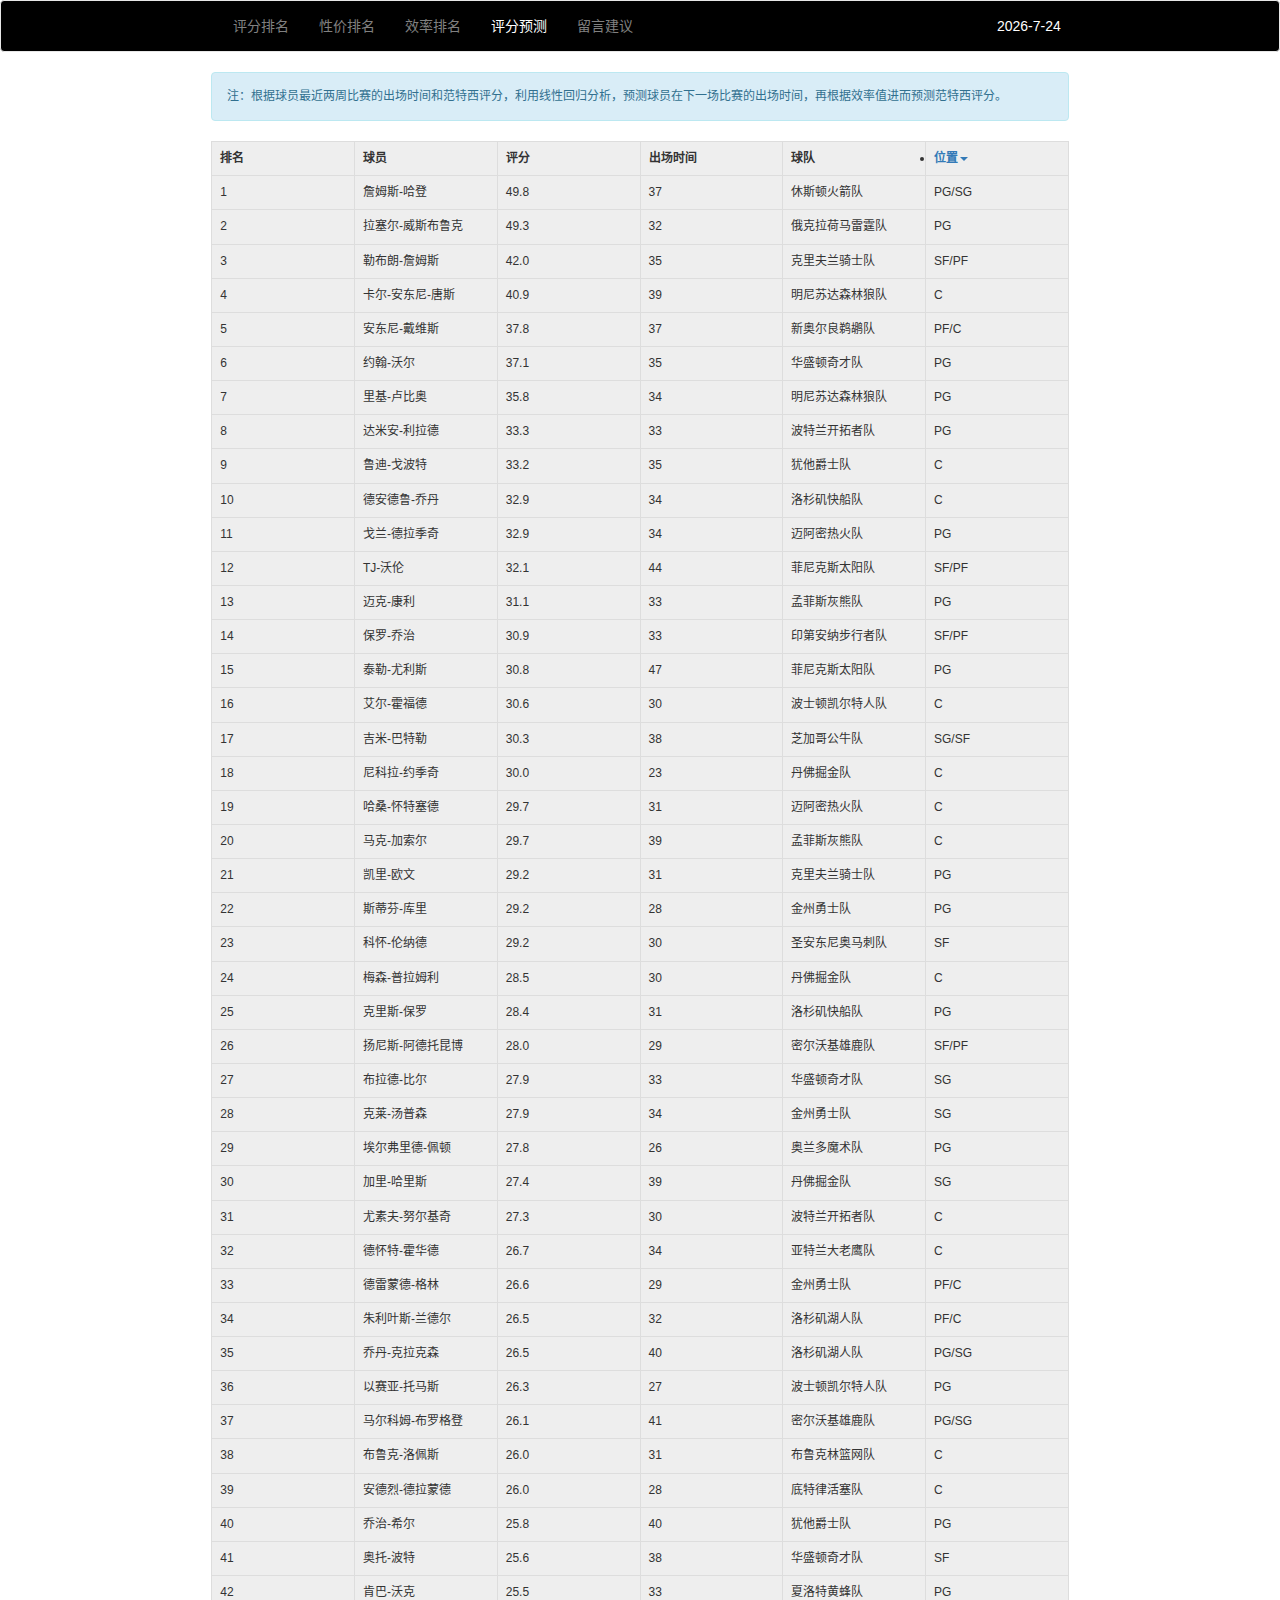
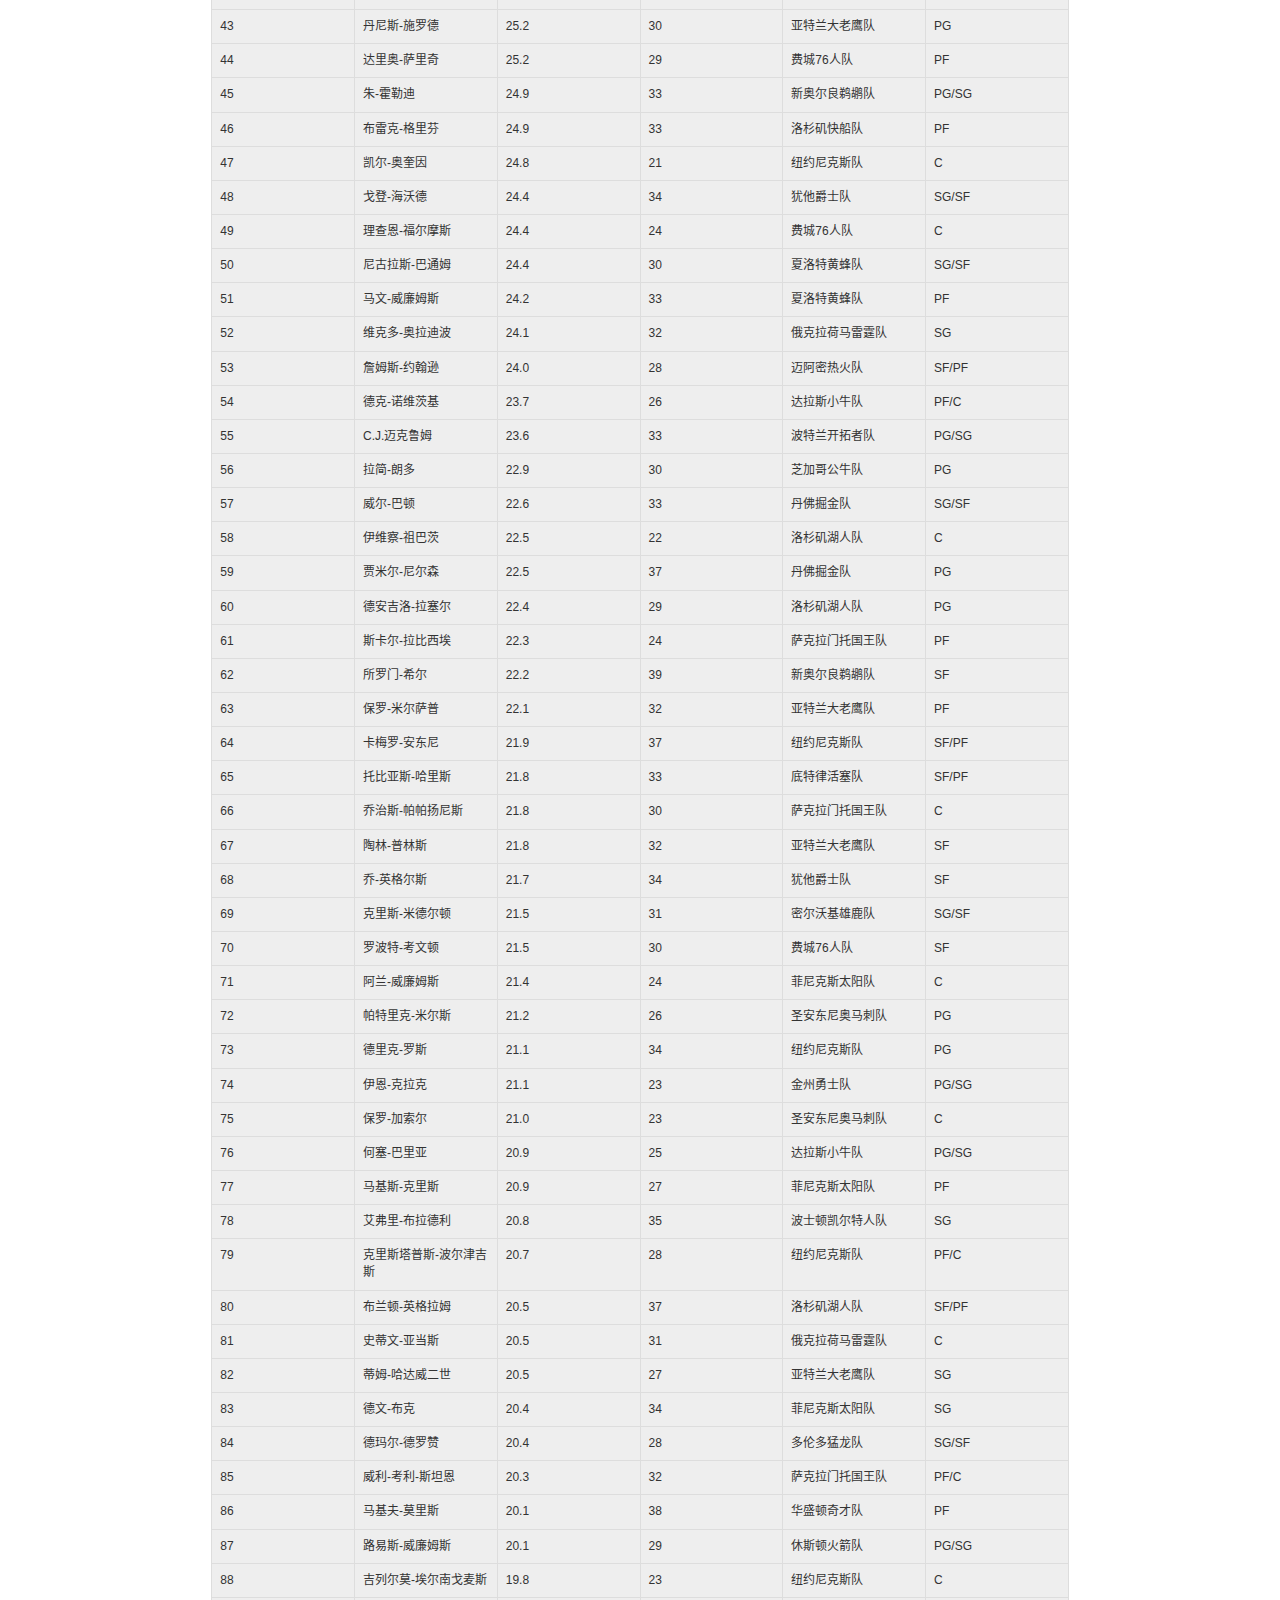
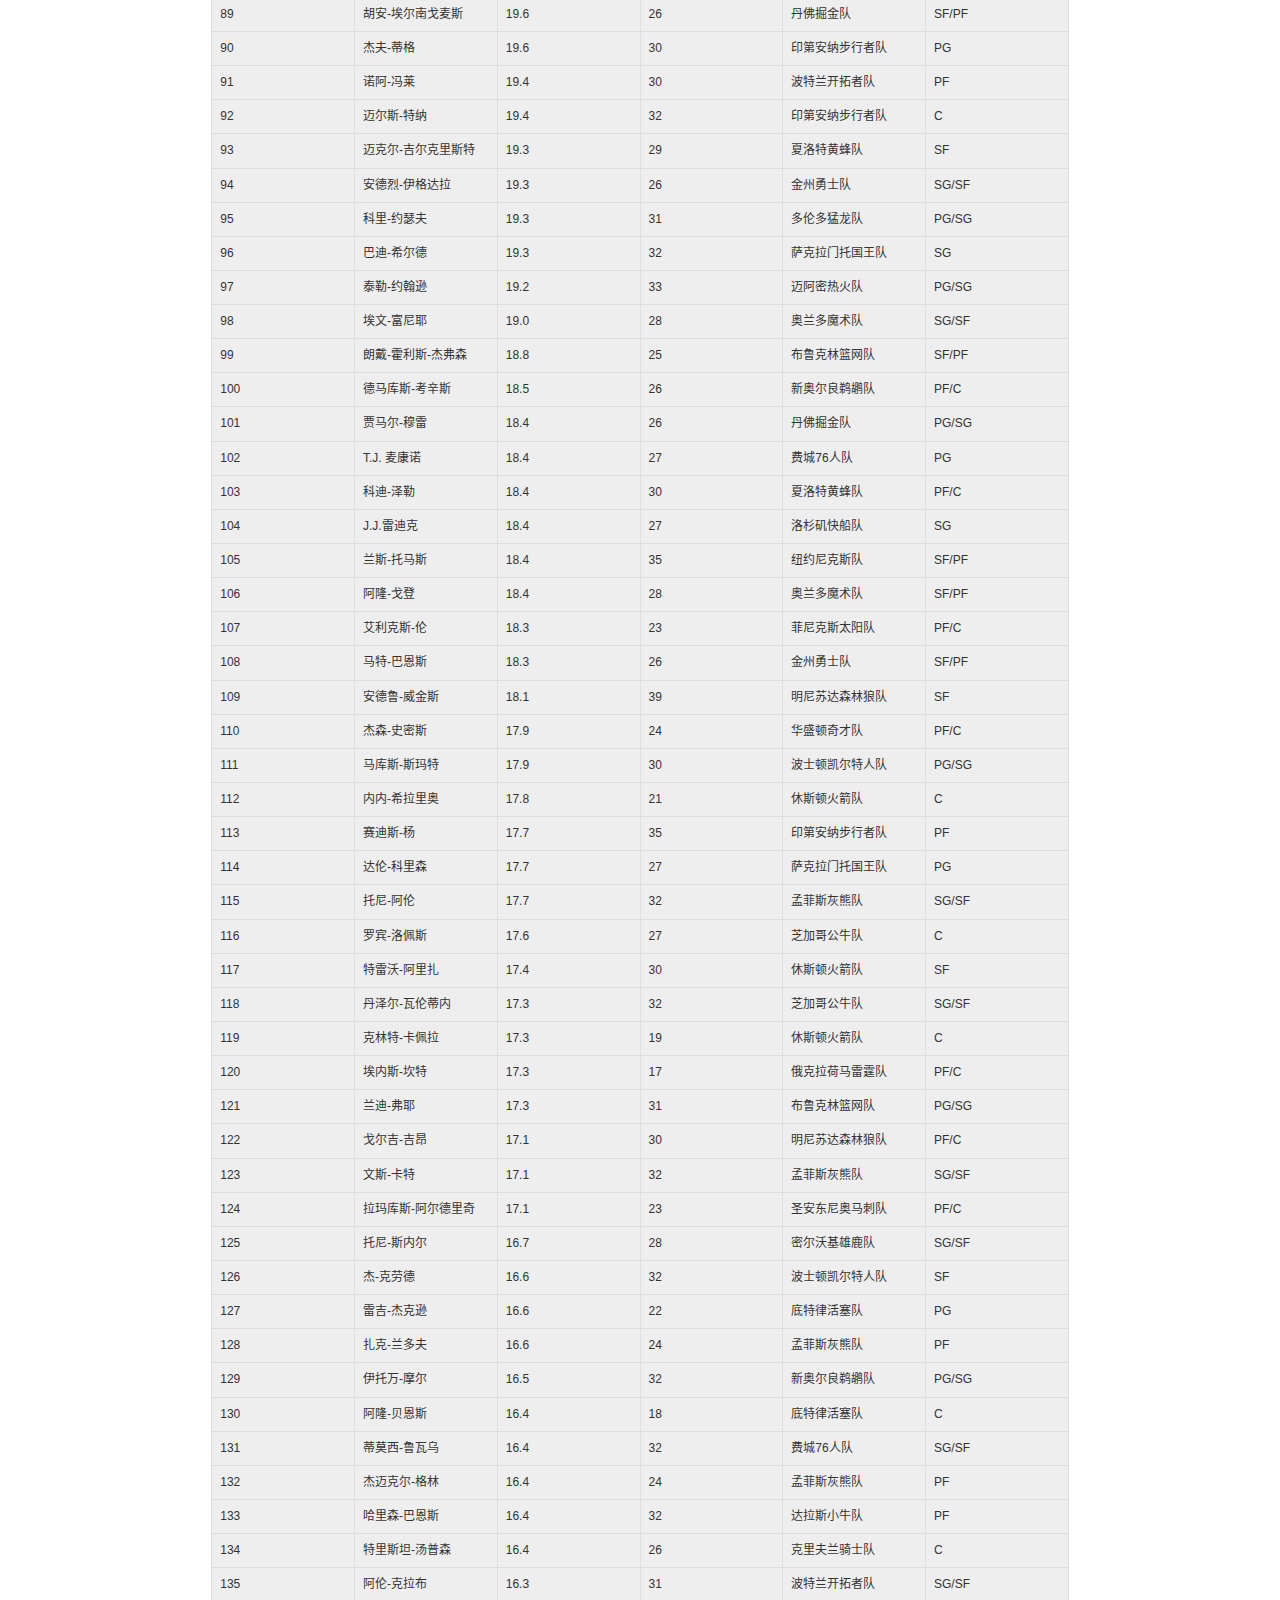
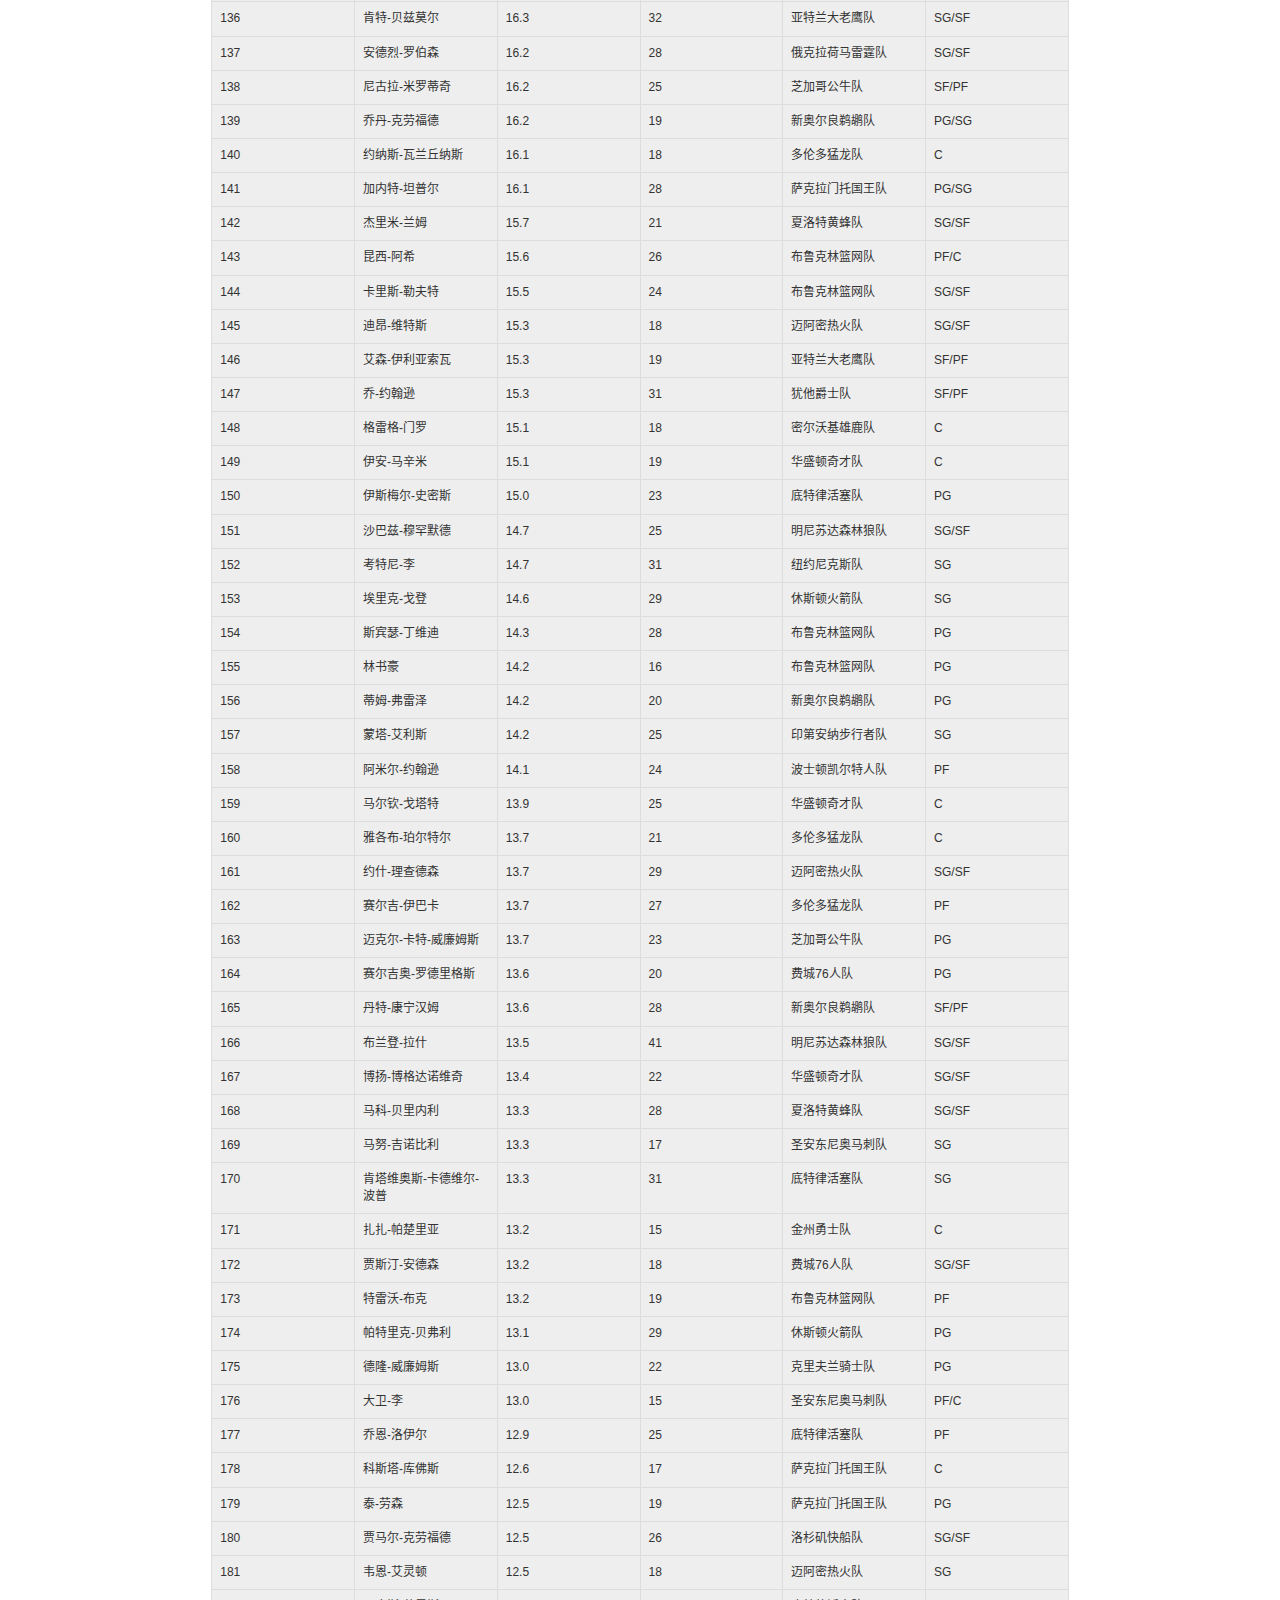
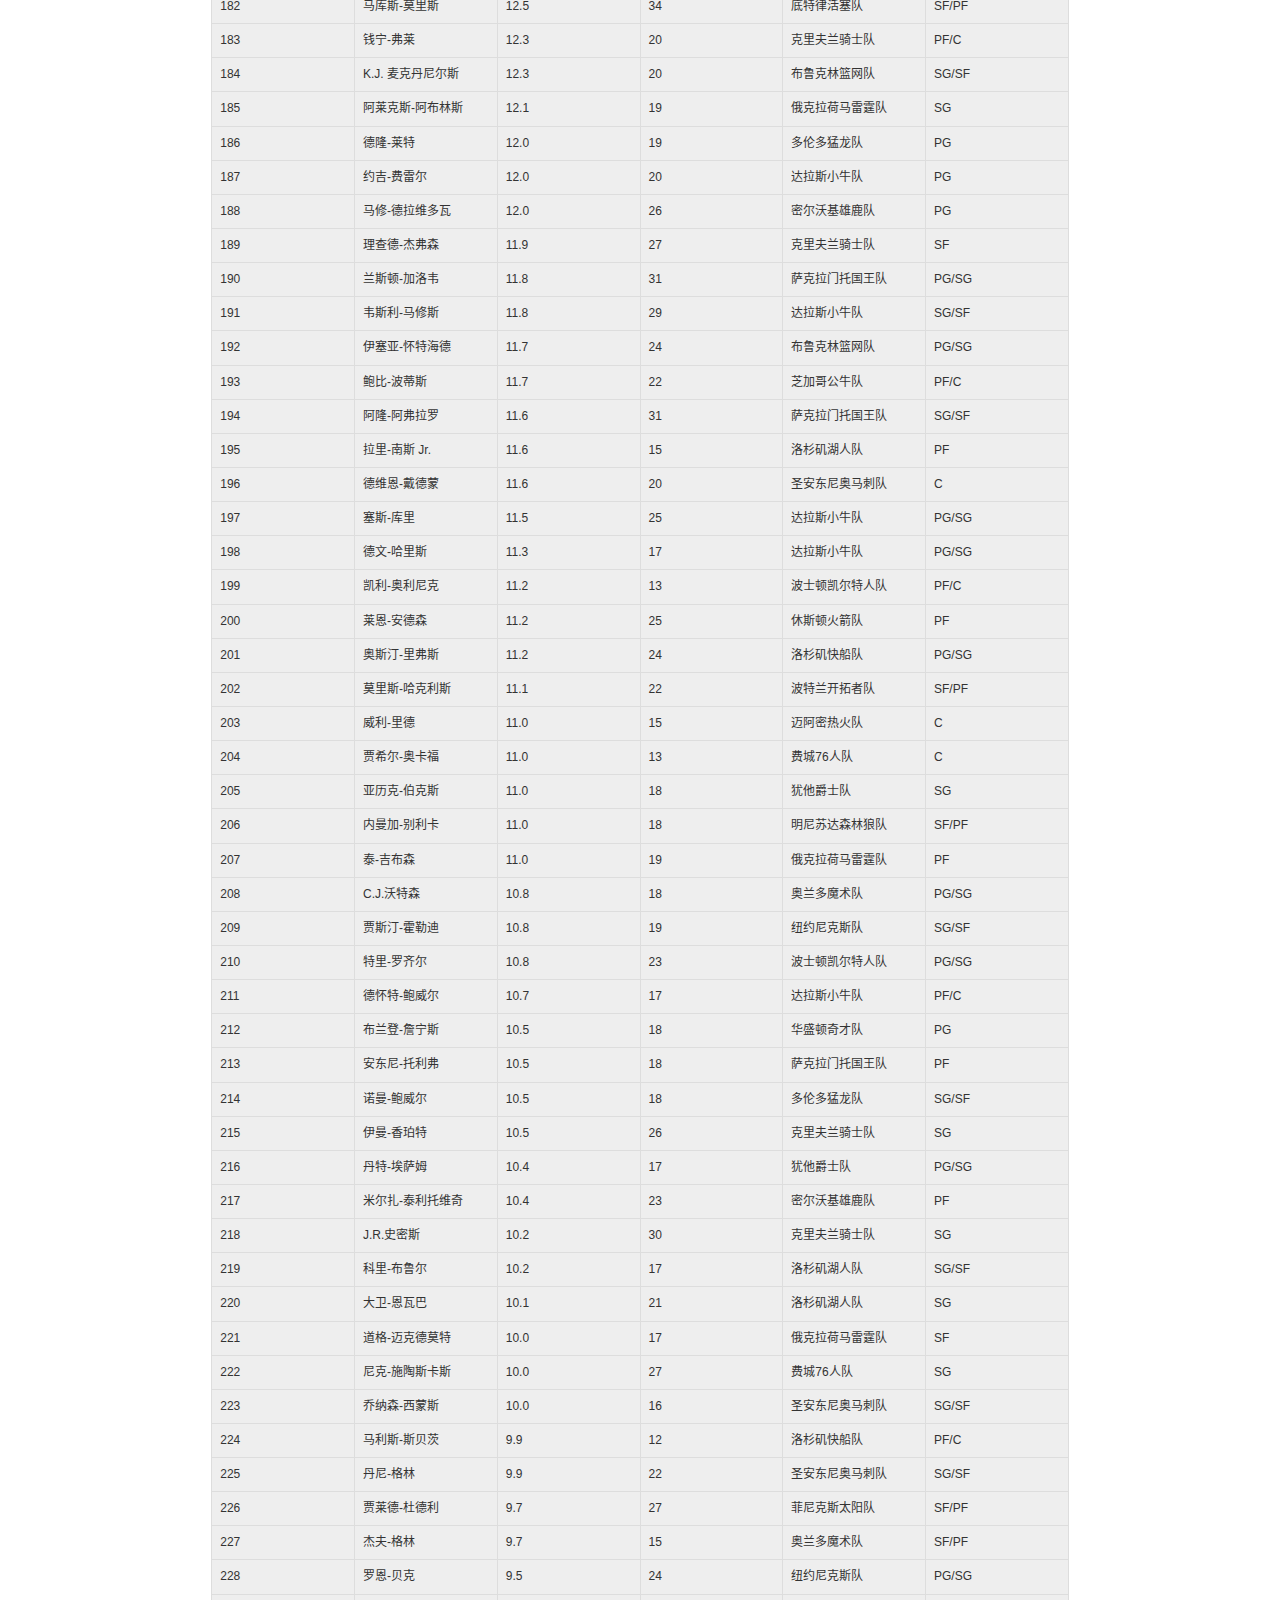
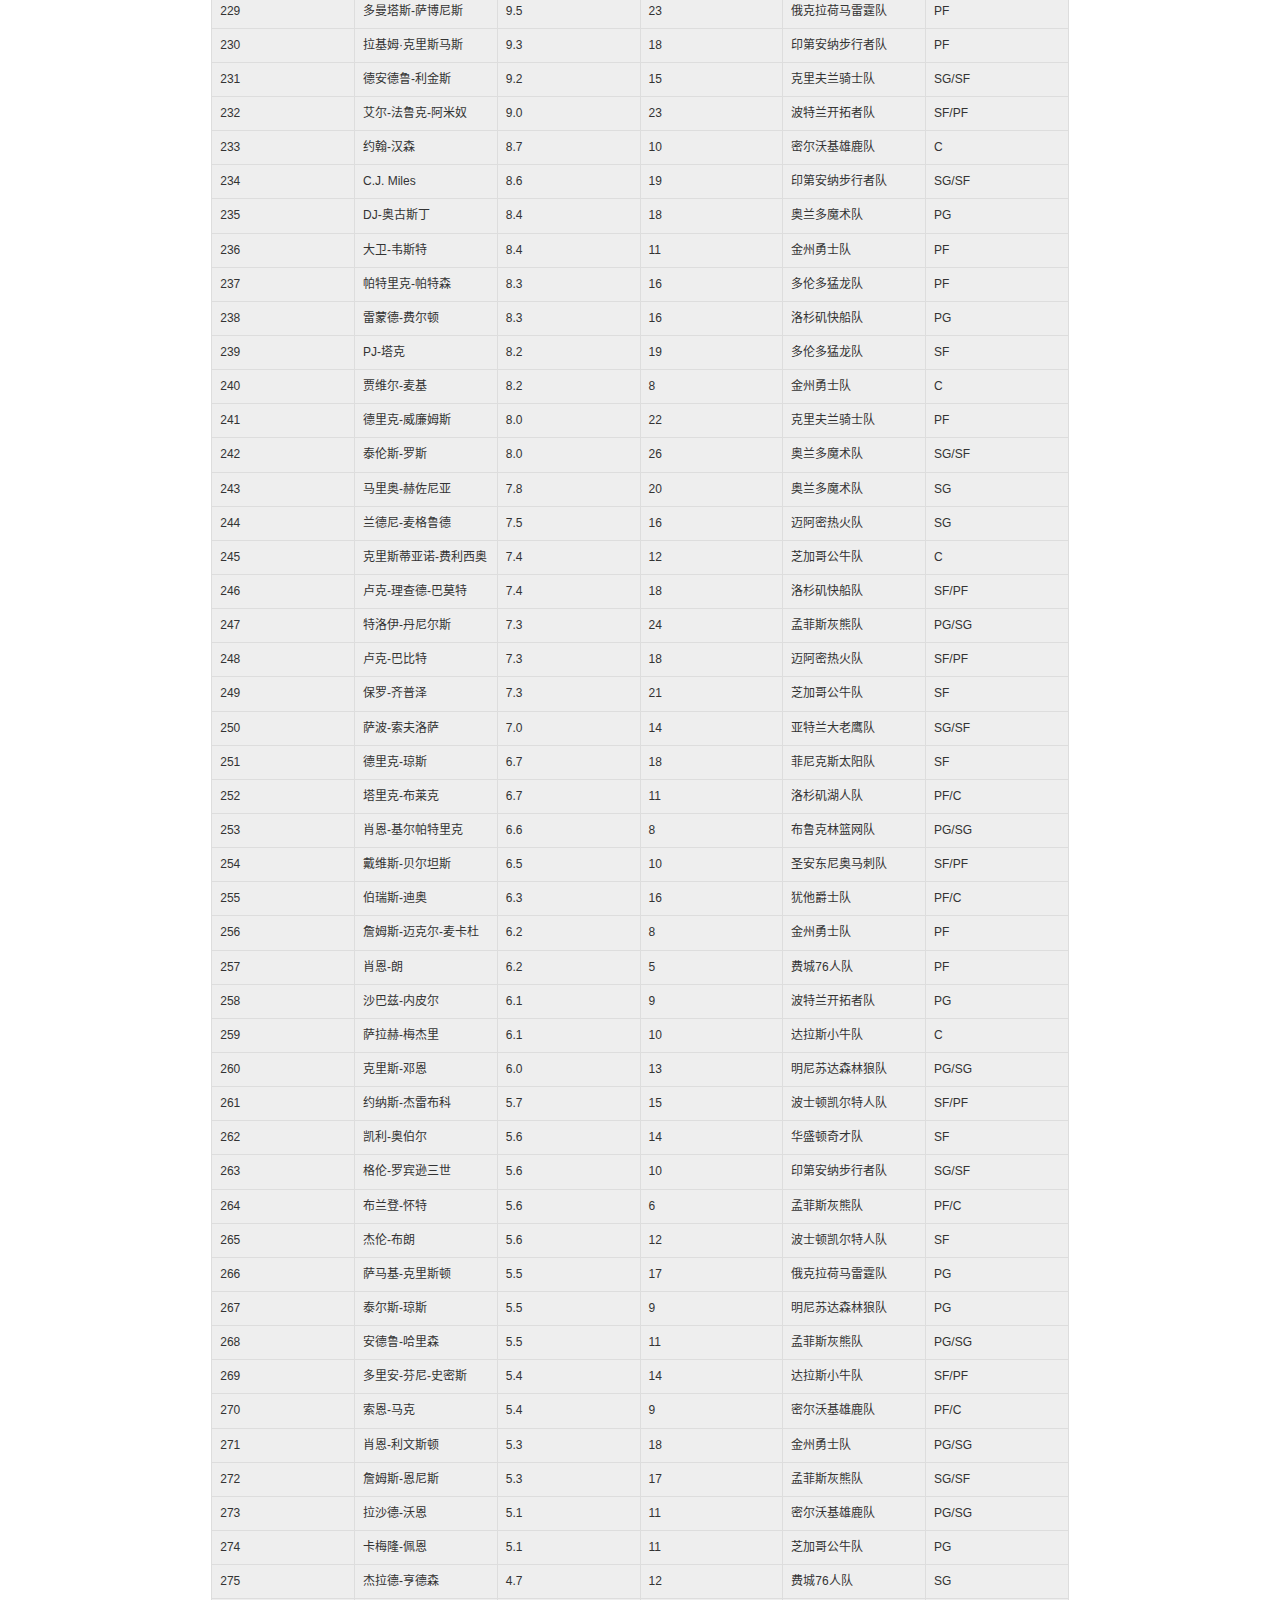
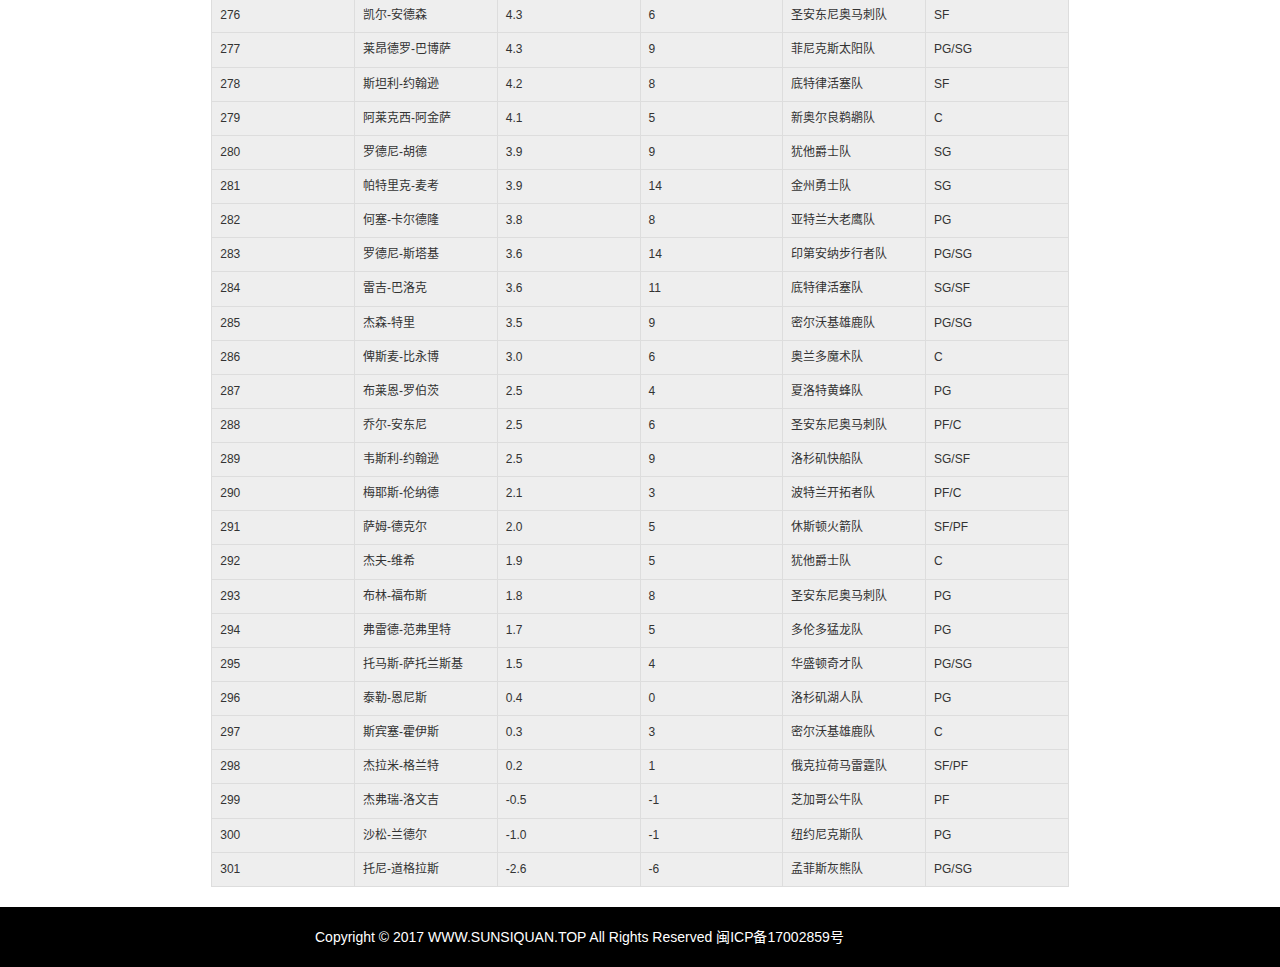
<file: src/app/templates/forecast.html>
<!DOCTYPE html>
<html lang="zh-CN">
	<head>
	    <meta charset="utf-8">
	    <meta http-equiv="X-UA-Compatible" content="IE=edge">
	    <meta name="viewport" content="width=device-width, initial-scale=1">
		<title>数据范特西</title>
		<link href="../static/css/bootstrap.min.css" rel="stylesheet">
		<link href="../static/css/sticky-footer.css" rel="stylesheet">
		<link href="../static/css/common.css" rel="stylesheet">
		<script src="../static/js/jquery-3.1.1.js"></script>
		<!--style type="text/css"> 
		body{
			background: linear-gradient(#ccc, #0bc);
		}</style--> 
		<link href="../static/image/favicon.ico" rel="icon" type="image/x-icon" />
	</head>

<script src="../static/js/index.js"></script>
<body>
	<nav class="navbar navbar-default">
	  <div class="container-fluid">
	    <!-- Brand and toggle get grouped for better mobile display -->
	    <div class="navbar-header">
	      <button type="button" class="navbar-toggle collapsed" data-toggle="collapse" data-target="#bs-example-navbar-collapse-1" aria-expanded="false">
	        <span class="sr-only">Toggle navigation</span>
	        <span class="icon-bar"></span>
	        <span class="icon-bar"></span>
	        <span class="icon-bar"></span>
	      </button>
	    </div>
	
	    <!-- Collect the nav links, forms, and other content for toggling -->
	    <div class="collapse navbar-collapse" id="bs-example-navbar-collapse-1" style="width:70%;margin:0px auto;">
	      <ul class="nav navbar-nav">
	      	
	        <li class=""><a id="unchosed" class="unchosedfont" href="/index">评分排名</a></li>
	        
	        
	        <li class=""><a id="unchosed" class="unchosedfont" href="/point_cost">性价排名</a></li>
	        
	        
	        <li class=""><a id="unchosed" class="unchosedfont" href="/point_time">效率排名</a></li>
	        
	        
	        <li><a id="chosed" href="/point_forecast">评分预测</a></li>
	        
	        
	        <li class=""><a id="unchosed" class="unchosedfont" href="/suggest">留言建议</a></li>
	        	  
	      </ul>
	      <p class="navbar-text navbar-right" id="time"></p>
	    </div><!-- /.navbar-collapse -->
	  </div><!-- /.container-fluid -->
	</nav>
	
	
	
	
	  
	<div class="alert alert-info" role="alert" style="width:67%;margin:0px auto;font-size:12px;">
	注：根据球员最近两周比赛的出场时间和范特西评分，利用线性回归分析，预测球员在下一场比赛的出场时间，再根据效率值进而预测范特西评分。
	</div>
	
	<br>
	
		
		
		
		
		
		
		  
	    <table class="table table-hover table-bordered" id="table">
	    	<tr id='tbhead'>
	    		<td><b>排名</b></td>
	    		<td><b>球员</b></td>
	    		<td><b>评分</b></td>
	    		<td><b>出场时间</b></td>
	    		<td><b>球队</b></td>
	    		<td>
	    			<li class="dropdown">
	    				<a href="#" class="dropdown-toggle" data-toggle="dropdown" role="button" aria-haspopup="true" aria-expanded="false"><b>位置</b><span class="caret"></span></a>
	    		          <ul class="dropdown-menu">
				            <li><a class="roleselector" href="#" _value="PG">控球后卫 - PG</a></li>
				            <li><a class="roleselector" href="#" _value="SG">得分后卫 - SG</a></li>
				            <li><a class="roleselector" href="#" _value="SF">小前锋 - SF</a></li>
				            <li><a class="roleselector" href="#" _value="PF">大前锋 - PF</a></li>
				            <li><a class="roleselector" href="#" _value="C">中锋 - C</a></li>
				            <li><a class="roleselector" href="#" _value="ALL">显示所有</a></li>
				          </ul>
	    			</li>
	    		</td>
	    	</tr>
	    	
	    	<tr>
	    		<td id="rank">1</td>
	    		<td>詹姆斯-哈登</td>
	    		<td>49.8</td>
	    		<td>37</td>
	    		<td>休斯顿火箭队</td>
	    		<td id="role">PG/SG</td>
	    	</tr>
	    	
	    	<tr>
	    		<td id="rank">2</td>
	    		<td>拉塞尔-威斯布鲁克</td>
	    		<td>49.3</td>
	    		<td>32</td>
	    		<td>俄克拉荷马雷霆队</td>
	    		<td id="role">PG</td>
	    	</tr>
	    	
	    	<tr>
	    		<td id="rank">3</td>
	    		<td>勒布朗-詹姆斯</td>
	    		<td>42.0</td>
	    		<td>35</td>
	    		<td>克里夫兰骑士队</td>
	    		<td id="role">SF/PF</td>
	    	</tr>
	    	
	    	<tr>
	    		<td id="rank">4</td>
	    		<td>卡尔-安东尼-唐斯</td>
	    		<td>40.9</td>
	    		<td>39</td>
	    		<td>明尼苏达森林狼队</td>
	    		<td id="role">C</td>
	    	</tr>
	    	
	    	<tr>
	    		<td id="rank">5</td>
	    		<td>安东尼-戴维斯</td>
	    		<td>37.8</td>
	    		<td>37</td>
	    		<td>新奥尔良鹈鹕队</td>
	    		<td id="role">PF/C</td>
	    	</tr>
	    	
	    	<tr>
	    		<td id="rank">6</td>
	    		<td>约翰-沃尔</td>
	    		<td>37.1</td>
	    		<td>35</td>
	    		<td>华盛顿奇才队</td>
	    		<td id="role">PG</td>
	    	</tr>
	    	
	    	<tr>
	    		<td id="rank">7</td>
	    		<td>里基-卢比奥</td>
	    		<td>35.8</td>
	    		<td>34</td>
	    		<td>明尼苏达森林狼队</td>
	    		<td id="role">PG</td>
	    	</tr>
	    	
	    	<tr>
	    		<td id="rank">8</td>
	    		<td>达米安-利拉德</td>
	    		<td>33.3</td>
	    		<td>33</td>
	    		<td>波特兰开拓者队</td>
	    		<td id="role">PG</td>
	    	</tr>
	    	
	    	<tr>
	    		<td id="rank">9</td>
	    		<td>鲁迪-戈波特</td>
	    		<td>33.2</td>
	    		<td>35</td>
	    		<td>犹他爵士队</td>
	    		<td id="role">C</td>
	    	</tr>
	    	
	    	<tr>
	    		<td id="rank">10</td>
	    		<td>德安德鲁-乔丹</td>
	    		<td>32.9</td>
	    		<td>34</td>
	    		<td>洛杉矶快船队</td>
	    		<td id="role">C</td>
	    	</tr>
	    	
	    	<tr>
	    		<td id="rank">11</td>
	    		<td>戈兰-德拉季奇</td>
	    		<td>32.9</td>
	    		<td>34</td>
	    		<td>迈阿密热火队</td>
	    		<td id="role">PG</td>
	    	</tr>
	    	
	    	<tr>
	    		<td id="rank">12</td>
	    		<td>TJ-沃伦</td>
	    		<td>32.1</td>
	    		<td>44</td>
	    		<td>菲尼克斯太阳队</td>
	    		<td id="role">SF/PF</td>
	    	</tr>
	    	
	    	<tr>
	    		<td id="rank">13</td>
	    		<td>迈克-康利</td>
	    		<td>31.1</td>
	    		<td>33</td>
	    		<td>孟菲斯灰熊队</td>
	    		<td id="role">PG</td>
	    	</tr>
	    	
	    	<tr>
	    		<td id="rank">14</td>
	    		<td>保罗-乔治</td>
	    		<td>30.9</td>
	    		<td>33</td>
	    		<td>印第安纳步行者队</td>
	    		<td id="role">SF/PF</td>
	    	</tr>
	    	
	    	<tr>
	    		<td id="rank">15</td>
	    		<td>泰勒-尤利斯</td>
	    		<td>30.8</td>
	    		<td>47</td>
	    		<td>菲尼克斯太阳队</td>
	    		<td id="role">PG</td>
	    	</tr>
	    	
	    	<tr>
	    		<td id="rank">16</td>
	    		<td>艾尔-霍福德</td>
	    		<td>30.6</td>
	    		<td>30</td>
	    		<td>波士顿凯尔特人队</td>
	    		<td id="role">C</td>
	    	</tr>
	    	
	    	<tr>
	    		<td id="rank">17</td>
	    		<td>吉米-巴特勒</td>
	    		<td>30.3</td>
	    		<td>38</td>
	    		<td>芝加哥公牛队</td>
	    		<td id="role">SG/SF</td>
	    	</tr>
	    	
	    	<tr>
	    		<td id="rank">18</td>
	    		<td>尼科拉-约季奇</td>
	    		<td>30.0</td>
	    		<td>23</td>
	    		<td>丹佛掘金队</td>
	    		<td id="role">C</td>
	    	</tr>
	    	
	    	<tr>
	    		<td id="rank">19</td>
	    		<td>哈桑-怀特塞德</td>
	    		<td>29.7</td>
	    		<td>31</td>
	    		<td>迈阿密热火队</td>
	    		<td id="role">C</td>
	    	</tr>
	    	
	    	<tr>
	    		<td id="rank">20</td>
	    		<td>马克-加索尔</td>
	    		<td>29.7</td>
	    		<td>39</td>
	    		<td>孟菲斯灰熊队</td>
	    		<td id="role">C</td>
	    	</tr>
	    	
	    	<tr>
	    		<td id="rank">21</td>
	    		<td>凯里-欧文</td>
	    		<td>29.2</td>
	    		<td>31</td>
	    		<td>克里夫兰骑士队</td>
	    		<td id="role">PG</td>
	    	</tr>
	    	
	    	<tr>
	    		<td id="rank">22</td>
	    		<td>斯蒂芬-库里</td>
	    		<td>29.2</td>
	    		<td>28</td>
	    		<td>金州勇士队</td>
	    		<td id="role">PG</td>
	    	</tr>
	    	
	    	<tr>
	    		<td id="rank">23</td>
	    		<td>科怀-伦纳德</td>
	    		<td>29.2</td>
	    		<td>30</td>
	    		<td>圣安东尼奥马刺队</td>
	    		<td id="role">SF</td>
	    	</tr>
	    	
	    	<tr>
	    		<td id="rank">24</td>
	    		<td>梅森-普拉姆利</td>
	    		<td>28.5</td>
	    		<td>30</td>
	    		<td>丹佛掘金队</td>
	    		<td id="role">C</td>
	    	</tr>
	    	
	    	<tr>
	    		<td id="rank">25</td>
	    		<td>克里斯-保罗</td>
	    		<td>28.4</td>
	    		<td>31</td>
	    		<td>洛杉矶快船队</td>
	    		<td id="role">PG</td>
	    	</tr>
	    	
	    	<tr>
	    		<td id="rank">26</td>
	    		<td>扬尼斯-阿德托昆博</td>
	    		<td>28.0</td>
	    		<td>29</td>
	    		<td>密尔沃基雄鹿队</td>
	    		<td id="role">SF/PF</td>
	    	</tr>
	    	
	    	<tr>
	    		<td id="rank">27</td>
	    		<td>布拉德-比尔</td>
	    		<td>27.9</td>
	    		<td>33</td>
	    		<td>华盛顿奇才队</td>
	    		<td id="role">SG</td>
	    	</tr>
	    	
	    	<tr>
	    		<td id="rank">28</td>
	    		<td>克莱-汤普森</td>
	    		<td>27.9</td>
	    		<td>34</td>
	    		<td>金州勇士队</td>
	    		<td id="role">SG</td>
	    	</tr>
	    	
	    	<tr>
	    		<td id="rank">29</td>
	    		<td>埃尔弗里德-佩顿</td>
	    		<td>27.8</td>
	    		<td>26</td>
	    		<td>奥兰多魔术队</td>
	    		<td id="role">PG</td>
	    	</tr>
	    	
	    	<tr>
	    		<td id="rank">30</td>
	    		<td>加里-哈里斯</td>
	    		<td>27.4</td>
	    		<td>39</td>
	    		<td>丹佛掘金队</td>
	    		<td id="role">SG</td>
	    	</tr>
	    	
	    	<tr>
	    		<td id="rank">31</td>
	    		<td>尤素夫-努尔基奇</td>
	    		<td>27.3</td>
	    		<td>30</td>
	    		<td>波特兰开拓者队</td>
	    		<td id="role">C</td>
	    	</tr>
	    	
	    	<tr>
	    		<td id="rank">32</td>
	    		<td>德怀特-霍华德</td>
	    		<td>26.7</td>
	    		<td>34</td>
	    		<td>亚特兰大老鹰队</td>
	    		<td id="role">C</td>
	    	</tr>
	    	
	    	<tr>
	    		<td id="rank">33</td>
	    		<td>德雷蒙德-格林 </td>
	    		<td>26.6</td>
	    		<td>29</td>
	    		<td>金州勇士队</td>
	    		<td id="role">PF/C</td>
	    	</tr>
	    	
	    	<tr>
	    		<td id="rank">34</td>
	    		<td>朱利叶斯-兰德尔</td>
	    		<td>26.5</td>
	    		<td>32</td>
	    		<td>洛杉矶湖人队</td>
	    		<td id="role">PF/C</td>
	    	</tr>
	    	
	    	<tr>
	    		<td id="rank">35</td>
	    		<td>乔丹-克拉克森</td>
	    		<td>26.5</td>
	    		<td>40</td>
	    		<td>洛杉矶湖人队</td>
	    		<td id="role">PG/SG</td>
	    	</tr>
	    	
	    	<tr>
	    		<td id="rank">36</td>
	    		<td>以赛亚-托马斯</td>
	    		<td>26.3</td>
	    		<td>27</td>
	    		<td>波士顿凯尔特人队</td>
	    		<td id="role">PG</td>
	    	</tr>
	    	
	    	<tr>
	    		<td id="rank">37</td>
	    		<td>马尔科姆-布罗格登</td>
	    		<td>26.1</td>
	    		<td>41</td>
	    		<td>密尔沃基雄鹿队</td>
	    		<td id="role">PG/SG</td>
	    	</tr>
	    	
	    	<tr>
	    		<td id="rank">38</td>
	    		<td>布鲁克-洛佩斯</td>
	    		<td>26.0</td>
	    		<td>31</td>
	    		<td>布鲁克林篮网队</td>
	    		<td id="role">C</td>
	    	</tr>
	    	
	    	<tr>
	    		<td id="rank">39</td>
	    		<td>安德烈-德拉蒙德</td>
	    		<td>26.0</td>
	    		<td>28</td>
	    		<td>底特律活塞队</td>
	    		<td id="role">C</td>
	    	</tr>
	    	
	    	<tr>
	    		<td id="rank">40</td>
	    		<td>乔治-希尔</td>
	    		<td>25.8</td>
	    		<td>40</td>
	    		<td>犹他爵士队</td>
	    		<td id="role">PG</td>
	    	</tr>
	    	
	    	<tr>
	    		<td id="rank">41</td>
	    		<td>奥托-波特</td>
	    		<td>25.6</td>
	    		<td>38</td>
	    		<td>华盛顿奇才队</td>
	    		<td id="role">SF</td>
	    	</tr>
	    	
	    	<tr>
	    		<td id="rank">42</td>
	    		<td>肯巴-沃克</td>
	    		<td>25.5</td>
	    		<td>33</td>
	    		<td>夏洛特黄蜂队</td>
	    		<td id="role">PG</td>
	    	</tr>
	    	
	    	<tr>
	    		<td id="rank">43</td>
	    		<td>丹尼斯-施罗德</td>
	    		<td>25.2</td>
	    		<td>30</td>
	    		<td>亚特兰大老鹰队</td>
	    		<td id="role">PG</td>
	    	</tr>
	    	
	    	<tr>
	    		<td id="rank">44</td>
	    		<td>达里奥-萨里奇</td>
	    		<td>25.2</td>
	    		<td>29</td>
	    		<td>费城76人队</td>
	    		<td id="role">PF</td>
	    	</tr>
	    	
	    	<tr>
	    		<td id="rank">45</td>
	    		<td>朱-霍勒迪</td>
	    		<td>24.9</td>
	    		<td>33</td>
	    		<td>新奥尔良鹈鹕队</td>
	    		<td id="role">PG/SG</td>
	    	</tr>
	    	
	    	<tr>
	    		<td id="rank">46</td>
	    		<td>布雷克-格里芬</td>
	    		<td>24.9</td>
	    		<td>33</td>
	    		<td>洛杉矶快船队</td>
	    		<td id="role">PF</td>
	    	</tr>
	    	
	    	<tr>
	    		<td id="rank">47</td>
	    		<td>凯尔-奥奎因</td>
	    		<td>24.8</td>
	    		<td>21</td>
	    		<td>纽约尼克斯队</td>
	    		<td id="role">C</td>
	    	</tr>
	    	
	    	<tr>
	    		<td id="rank">48</td>
	    		<td>戈登-海沃德</td>
	    		<td>24.4</td>
	    		<td>34</td>
	    		<td>犹他爵士队</td>
	    		<td id="role">SG/SF</td>
	    	</tr>
	    	
	    	<tr>
	    		<td id="rank">49</td>
	    		<td>理查恩-福尔摩斯</td>
	    		<td>24.4</td>
	    		<td>24</td>
	    		<td>费城76人队</td>
	    		<td id="role">C</td>
	    	</tr>
	    	
	    	<tr>
	    		<td id="rank">50</td>
	    		<td>尼古拉斯-巴通姆</td>
	    		<td>24.4</td>
	    		<td>30</td>
	    		<td>夏洛特黄蜂队</td>
	    		<td id="role">SG/SF</td>
	    	</tr>
	    	
	    	<tr>
	    		<td id="rank">51</td>
	    		<td>马文-威廉姆斯</td>
	    		<td>24.2</td>
	    		<td>33</td>
	    		<td>夏洛特黄蜂队</td>
	    		<td id="role">PF</td>
	    	</tr>
	    	
	    	<tr>
	    		<td id="rank">52</td>
	    		<td>维克多-奥拉迪波</td>
	    		<td>24.1</td>
	    		<td>32</td>
	    		<td>俄克拉荷马雷霆队</td>
	    		<td id="role">SG</td>
	    	</tr>
	    	
	    	<tr>
	    		<td id="rank">53</td>
	    		<td>詹姆斯-约翰逊</td>
	    		<td>24.0</td>
	    		<td>28</td>
	    		<td>迈阿密热火队</td>
	    		<td id="role">SF/PF</td>
	    	</tr>
	    	
	    	<tr>
	    		<td id="rank">54</td>
	    		<td>德克-诺维茨基</td>
	    		<td>23.7</td>
	    		<td>26</td>
	    		<td>达拉斯小牛队</td>
	    		<td id="role">PF/C</td>
	    	</tr>
	    	
	    	<tr>
	    		<td id="rank">55</td>
	    		<td>C.J.迈克鲁姆</td>
	    		<td>23.6</td>
	    		<td>33</td>
	    		<td>波特兰开拓者队</td>
	    		<td id="role">PG/SG</td>
	    	</tr>
	    	
	    	<tr>
	    		<td id="rank">56</td>
	    		<td>拉简-朗多</td>
	    		<td>22.9</td>
	    		<td>30</td>
	    		<td>芝加哥公牛队</td>
	    		<td id="role">PG</td>
	    	</tr>
	    	
	    	<tr>
	    		<td id="rank">57</td>
	    		<td>威尔-巴顿</td>
	    		<td>22.6</td>
	    		<td>33</td>
	    		<td>丹佛掘金队</td>
	    		<td id="role">SG/SF</td>
	    	</tr>
	    	
	    	<tr>
	    		<td id="rank">58</td>
	    		<td>伊维察-祖巴茨</td>
	    		<td>22.5</td>
	    		<td>22</td>
	    		<td>洛杉矶湖人队</td>
	    		<td id="role">C</td>
	    	</tr>
	    	
	    	<tr>
	    		<td id="rank">59</td>
	    		<td>贾米尔-尼尔森</td>
	    		<td>22.5</td>
	    		<td>37</td>
	    		<td>丹佛掘金队</td>
	    		<td id="role">PG</td>
	    	</tr>
	    	
	    	<tr>
	    		<td id="rank">60</td>
	    		<td>德安吉洛-拉塞尔</td>
	    		<td>22.4</td>
	    		<td>29</td>
	    		<td>洛杉矶湖人队</td>
	    		<td id="role">PG</td>
	    	</tr>
	    	
	    	<tr>
	    		<td id="rank">61</td>
	    		<td>斯卡尔-拉比西埃</td>
	    		<td>22.3</td>
	    		<td>24</td>
	    		<td>萨克拉门托国王队</td>
	    		<td id="role">PF</td>
	    	</tr>
	    	
	    	<tr>
	    		<td id="rank">62</td>
	    		<td>所罗门-希尔</td>
	    		<td>22.2</td>
	    		<td>39</td>
	    		<td>新奥尔良鹈鹕队</td>
	    		<td id="role">SF</td>
	    	</tr>
	    	
	    	<tr>
	    		<td id="rank">63</td>
	    		<td>保罗-米尔萨普</td>
	    		<td>22.1</td>
	    		<td>32</td>
	    		<td>亚特兰大老鹰队</td>
	    		<td id="role">PF</td>
	    	</tr>
	    	
	    	<tr>
	    		<td id="rank">64</td>
	    		<td>卡梅罗-安东尼</td>
	    		<td>21.9</td>
	    		<td>37</td>
	    		<td>纽约尼克斯队</td>
	    		<td id="role">SF/PF</td>
	    	</tr>
	    	
	    	<tr>
	    		<td id="rank">65</td>
	    		<td>托比亚斯-哈里斯</td>
	    		<td>21.8</td>
	    		<td>33</td>
	    		<td>底特律活塞队</td>
	    		<td id="role">SF/PF</td>
	    	</tr>
	    	
	    	<tr>
	    		<td id="rank">66</td>
	    		<td>乔治斯-帕帕扬尼斯</td>
	    		<td>21.8</td>
	    		<td>30</td>
	    		<td>萨克拉门托国王队</td>
	    		<td id="role">C</td>
	    	</tr>
	    	
	    	<tr>
	    		<td id="rank">67</td>
	    		<td>陶林-普林斯</td>
	    		<td>21.8</td>
	    		<td>32</td>
	    		<td>亚特兰大老鹰队</td>
	    		<td id="role">SF</td>
	    	</tr>
	    	
	    	<tr>
	    		<td id="rank">68</td>
	    		<td>乔-英格尔斯</td>
	    		<td>21.7</td>
	    		<td>34</td>
	    		<td>犹他爵士队</td>
	    		<td id="role">SF</td>
	    	</tr>
	    	
	    	<tr>
	    		<td id="rank">69</td>
	    		<td>克里斯-米德尔顿</td>
	    		<td>21.5</td>
	    		<td>31</td>
	    		<td>密尔沃基雄鹿队</td>
	    		<td id="role">SG/SF</td>
	    	</tr>
	    	
	    	<tr>
	    		<td id="rank">70</td>
	    		<td>罗波特-考文顿</td>
	    		<td>21.5</td>
	    		<td>30</td>
	    		<td>费城76人队</td>
	    		<td id="role">SF</td>
	    	</tr>
	    	
	    	<tr>
	    		<td id="rank">71</td>
	    		<td>阿兰-威廉姆斯</td>
	    		<td>21.4</td>
	    		<td>24</td>
	    		<td>菲尼克斯太阳队</td>
	    		<td id="role">C</td>
	    	</tr>
	    	
	    	<tr>
	    		<td id="rank">72</td>
	    		<td>帕特里克-米尔斯</td>
	    		<td>21.2</td>
	    		<td>26</td>
	    		<td>圣安东尼奥马刺队</td>
	    		<td id="role">PG</td>
	    	</tr>
	    	
	    	<tr>
	    		<td id="rank">73</td>
	    		<td>德里克-罗斯</td>
	    		<td>21.1</td>
	    		<td>34</td>
	    		<td>纽约尼克斯队</td>
	    		<td id="role">PG</td>
	    	</tr>
	    	
	    	<tr>
	    		<td id="rank">74</td>
	    		<td>伊恩-克拉克</td>
	    		<td>21.1</td>
	    		<td>23</td>
	    		<td>金州勇士队</td>
	    		<td id="role">PG/SG</td>
	    	</tr>
	    	
	    	<tr>
	    		<td id="rank">75</td>
	    		<td>保罗-加索尔</td>
	    		<td>21.0</td>
	    		<td>23</td>
	    		<td>圣安东尼奥马刺队</td>
	    		<td id="role">C</td>
	    	</tr>
	    	
	    	<tr>
	    		<td id="rank">76</td>
	    		<td>何塞-巴里亚</td>
	    		<td>20.9</td>
	    		<td>25</td>
	    		<td>达拉斯小牛队</td>
	    		<td id="role">PG/SG</td>
	    	</tr>
	    	
	    	<tr>
	    		<td id="rank">77</td>
	    		<td>马基斯-克里斯</td>
	    		<td>20.9</td>
	    		<td>27</td>
	    		<td>菲尼克斯太阳队</td>
	    		<td id="role">PF</td>
	    	</tr>
	    	
	    	<tr>
	    		<td id="rank">78</td>
	    		<td>艾弗里-布拉德利</td>
	    		<td>20.8</td>
	    		<td>35</td>
	    		<td>波士顿凯尔特人队</td>
	    		<td id="role">SG</td>
	    	</tr>
	    	
	    	<tr>
	    		<td id="rank">79</td>
	    		<td>克里斯塔普斯-波尔津吉斯</td>
	    		<td>20.7</td>
	    		<td>28</td>
	    		<td>纽约尼克斯队</td>
	    		<td id="role">PF/C</td>
	    	</tr>
	    	
	    	<tr>
	    		<td id="rank">80</td>
	    		<td>布兰顿-英格拉姆</td>
	    		<td>20.5</td>
	    		<td>37</td>
	    		<td>洛杉矶湖人队</td>
	    		<td id="role">SF/PF</td>
	    	</tr>
	    	
	    	<tr>
	    		<td id="rank">81</td>
	    		<td>史蒂文-亚当斯</td>
	    		<td>20.5</td>
	    		<td>31</td>
	    		<td>俄克拉荷马雷霆队</td>
	    		<td id="role">C</td>
	    	</tr>
	    	
	    	<tr>
	    		<td id="rank">82</td>
	    		<td>蒂姆-哈达威二世</td>
	    		<td>20.5</td>
	    		<td>27</td>
	    		<td>亚特兰大老鹰队</td>
	    		<td id="role">SG</td>
	    	</tr>
	    	
	    	<tr>
	    		<td id="rank">83</td>
	    		<td>德文-布克</td>
	    		<td>20.4</td>
	    		<td>34</td>
	    		<td>菲尼克斯太阳队</td>
	    		<td id="role">SG</td>
	    	</tr>
	    	
	    	<tr>
	    		<td id="rank">84</td>
	    		<td>德玛尔-德罗赞</td>
	    		<td>20.4</td>
	    		<td>28</td>
	    		<td>多伦多猛龙队</td>
	    		<td id="role">SG/SF</td>
	    	</tr>
	    	
	    	<tr>
	    		<td id="rank">85</td>
	    		<td>威利-考利-斯坦恩</td>
	    		<td>20.3</td>
	    		<td>32</td>
	    		<td>萨克拉门托国王队</td>
	    		<td id="role">PF/C</td>
	    	</tr>
	    	
	    	<tr>
	    		<td id="rank">86</td>
	    		<td>马基夫-莫里斯</td>
	    		<td>20.1</td>
	    		<td>38</td>
	    		<td>华盛顿奇才队</td>
	    		<td id="role">PF</td>
	    	</tr>
	    	
	    	<tr>
	    		<td id="rank">87</td>
	    		<td>路易斯-威廉姆斯</td>
	    		<td>20.1</td>
	    		<td>29</td>
	    		<td>休斯顿火箭队</td>
	    		<td id="role">PG/SG</td>
	    	</tr>
	    	
	    	<tr>
	    		<td id="rank">88</td>
	    		<td>吉列尔莫-埃尔南戈麦斯</td>
	    		<td>19.8</td>
	    		<td>23</td>
	    		<td>纽约尼克斯队</td>
	    		<td id="role">C</td>
	    	</tr>
	    	
	    	<tr>
	    		<td id="rank">89</td>
	    		<td>胡安-埃尔南戈麦斯</td>
	    		<td>19.6</td>
	    		<td>26</td>
	    		<td>丹佛掘金队</td>
	    		<td id="role">SF/PF</td>
	    	</tr>
	    	
	    	<tr>
	    		<td id="rank">90</td>
	    		<td>杰夫-蒂格</td>
	    		<td>19.6</td>
	    		<td>30</td>
	    		<td>印第安纳步行者队</td>
	    		<td id="role">PG</td>
	    	</tr>
	    	
	    	<tr>
	    		<td id="rank">91</td>
	    		<td>诺阿-冯莱</td>
	    		<td>19.4</td>
	    		<td>30</td>
	    		<td>波特兰开拓者队</td>
	    		<td id="role">PF</td>
	    	</tr>
	    	
	    	<tr>
	    		<td id="rank">92</td>
	    		<td>迈尔斯-特纳</td>
	    		<td>19.4</td>
	    		<td>32</td>
	    		<td>印第安纳步行者队</td>
	    		<td id="role">C</td>
	    	</tr>
	    	
	    	<tr>
	    		<td id="rank">93</td>
	    		<td>迈克尔-吉尔克里斯特</td>
	    		<td>19.3</td>
	    		<td>29</td>
	    		<td>夏洛特黄蜂队</td>
	    		<td id="role">SF</td>
	    	</tr>
	    	
	    	<tr>
	    		<td id="rank">94</td>
	    		<td>安德烈-伊格达拉</td>
	    		<td>19.3</td>
	    		<td>26</td>
	    		<td>金州勇士队</td>
	    		<td id="role">SG/SF</td>
	    	</tr>
	    	
	    	<tr>
	    		<td id="rank">95</td>
	    		<td>科里-约瑟夫</td>
	    		<td>19.3</td>
	    		<td>31</td>
	    		<td>多伦多猛龙队</td>
	    		<td id="role">PG/SG</td>
	    	</tr>
	    	
	    	<tr>
	    		<td id="rank">96</td>
	    		<td>巴迪-希尔德</td>
	    		<td>19.3</td>
	    		<td>32</td>
	    		<td>萨克拉门托国王队</td>
	    		<td id="role">SG</td>
	    	</tr>
	    	
	    	<tr>
	    		<td id="rank">97</td>
	    		<td>泰勒-约翰逊</td>
	    		<td>19.2</td>
	    		<td>33</td>
	    		<td>迈阿密热火队</td>
	    		<td id="role">PG/SG</td>
	    	</tr>
	    	
	    	<tr>
	    		<td id="rank">98</td>
	    		<td>埃文-富尼耶</td>
	    		<td>19.0</td>
	    		<td>28</td>
	    		<td>奥兰多魔术队</td>
	    		<td id="role">SG/SF</td>
	    	</tr>
	    	
	    	<tr>
	    		<td id="rank">99</td>
	    		<td>朗戴-霍利斯-杰弗森</td>
	    		<td>18.8</td>
	    		<td>25</td>
	    		<td>布鲁克林篮网队</td>
	    		<td id="role">SF/PF</td>
	    	</tr>
	    	
	    	<tr>
	    		<td id="rank">100</td>
	    		<td>德马库斯-考辛斯</td>
	    		<td>18.5</td>
	    		<td>26</td>
	    		<td>新奥尔良鹈鹕队</td>
	    		<td id="role">PF/C</td>
	    	</tr>
	    	
	    	<tr>
	    		<td id="rank">101</td>
	    		<td>贾马尔-穆雷</td>
	    		<td>18.4</td>
	    		<td>26</td>
	    		<td>丹佛掘金队</td>
	    		<td id="role">PG/SG</td>
	    	</tr>
	    	
	    	<tr>
	    		<td id="rank">102</td>
	    		<td>T.J. 麦康诺</td>
	    		<td>18.4</td>
	    		<td>27</td>
	    		<td>费城76人队</td>
	    		<td id="role">PG</td>
	    	</tr>
	    	
	    	<tr>
	    		<td id="rank">103</td>
	    		<td>科迪-泽勒</td>
	    		<td>18.4</td>
	    		<td>30</td>
	    		<td>夏洛特黄蜂队</td>
	    		<td id="role">PF/C</td>
	    	</tr>
	    	
	    	<tr>
	    		<td id="rank">104</td>
	    		<td>J.J.雷迪克</td>
	    		<td>18.4</td>
	    		<td>27</td>
	    		<td>洛杉矶快船队</td>
	    		<td id="role">SG</td>
	    	</tr>
	    	
	    	<tr>
	    		<td id="rank">105</td>
	    		<td>兰斯-托马斯</td>
	    		<td>18.4</td>
	    		<td>35</td>
	    		<td>纽约尼克斯队</td>
	    		<td id="role">SF/PF</td>
	    	</tr>
	    	
	    	<tr>
	    		<td id="rank">106</td>
	    		<td>阿隆-戈登</td>
	    		<td>18.4</td>
	    		<td>28</td>
	    		<td>奥兰多魔术队</td>
	    		<td id="role">SF/PF</td>
	    	</tr>
	    	
	    	<tr>
	    		<td id="rank">107</td>
	    		<td>艾利克斯-伦</td>
	    		<td>18.3</td>
	    		<td>23</td>
	    		<td>菲尼克斯太阳队</td>
	    		<td id="role">PF/C</td>
	    	</tr>
	    	
	    	<tr>
	    		<td id="rank">108</td>
	    		<td>马特-巴恩斯</td>
	    		<td>18.3</td>
	    		<td>26</td>
	    		<td>金州勇士队</td>
	    		<td id="role">SF/PF</td>
	    	</tr>
	    	
	    	<tr>
	    		<td id="rank">109</td>
	    		<td>安德鲁-威金斯</td>
	    		<td>18.1</td>
	    		<td>39</td>
	    		<td>明尼苏达森林狼队</td>
	    		<td id="role">SF</td>
	    	</tr>
	    	
	    	<tr>
	    		<td id="rank">110</td>
	    		<td>杰森-史密斯</td>
	    		<td>17.9</td>
	    		<td>24</td>
	    		<td>华盛顿奇才队</td>
	    		<td id="role">PF/C</td>
	    	</tr>
	    	
	    	<tr>
	    		<td id="rank">111</td>
	    		<td>马库斯-斯玛特</td>
	    		<td>17.9</td>
	    		<td>30</td>
	    		<td>波士顿凯尔特人队</td>
	    		<td id="role">PG/SG</td>
	    	</tr>
	    	
	    	<tr>
	    		<td id="rank">112</td>
	    		<td>内内-希拉里奥</td>
	    		<td>17.8</td>
	    		<td>21</td>
	    		<td>休斯顿火箭队</td>
	    		<td id="role">C</td>
	    	</tr>
	    	
	    	<tr>
	    		<td id="rank">113</td>
	    		<td>赛迪斯-杨</td>
	    		<td>17.7</td>
	    		<td>35</td>
	    		<td>印第安纳步行者队</td>
	    		<td id="role">PF</td>
	    	</tr>
	    	
	    	<tr>
	    		<td id="rank">114</td>
	    		<td>达伦-科里森</td>
	    		<td>17.7</td>
	    		<td>27</td>
	    		<td>萨克拉门托国王队</td>
	    		<td id="role">PG</td>
	    	</tr>
	    	
	    	<tr>
	    		<td id="rank">115</td>
	    		<td>托尼-阿伦</td>
	    		<td>17.7</td>
	    		<td>32</td>
	    		<td>孟菲斯灰熊队</td>
	    		<td id="role">SG/SF</td>
	    	</tr>
	    	
	    	<tr>
	    		<td id="rank">116</td>
	    		<td>罗宾-洛佩斯</td>
	    		<td>17.6</td>
	    		<td>27</td>
	    		<td>芝加哥公牛队</td>
	    		<td id="role">C</td>
	    	</tr>
	    	
	    	<tr>
	    		<td id="rank">117</td>
	    		<td>特雷沃-阿里扎</td>
	    		<td>17.4</td>
	    		<td>30</td>
	    		<td>休斯顿火箭队</td>
	    		<td id="role">SF</td>
	    	</tr>
	    	
	    	<tr>
	    		<td id="rank">118</td>
	    		<td>丹泽尔-瓦伦蒂内</td>
	    		<td>17.3</td>
	    		<td>32</td>
	    		<td>芝加哥公牛队</td>
	    		<td id="role">SG/SF</td>
	    	</tr>
	    	
	    	<tr>
	    		<td id="rank">119</td>
	    		<td>克林特-卡佩拉</td>
	    		<td>17.3</td>
	    		<td>19</td>
	    		<td>休斯顿火箭队</td>
	    		<td id="role">C</td>
	    	</tr>
	    	
	    	<tr>
	    		<td id="rank">120</td>
	    		<td>埃内斯-坎特</td>
	    		<td>17.3</td>
	    		<td>17</td>
	    		<td>俄克拉荷马雷霆队</td>
	    		<td id="role">PF/C</td>
	    	</tr>
	    	
	    	<tr>
	    		<td id="rank">121</td>
	    		<td>兰迪-弗耶</td>
	    		<td>17.3</td>
	    		<td>31</td>
	    		<td>布鲁克林篮网队</td>
	    		<td id="role">PG/SG</td>
	    	</tr>
	    	
	    	<tr>
	    		<td id="rank">122</td>
	    		<td>戈尔吉-吉昂</td>
	    		<td>17.1</td>
	    		<td>30</td>
	    		<td>明尼苏达森林狼队</td>
	    		<td id="role">PF/C</td>
	    	</tr>
	    	
	    	<tr>
	    		<td id="rank">123</td>
	    		<td>文斯-卡特</td>
	    		<td>17.1</td>
	    		<td>32</td>
	    		<td>孟菲斯灰熊队</td>
	    		<td id="role">SG/SF</td>
	    	</tr>
	    	
	    	<tr>
	    		<td id="rank">124</td>
	    		<td>拉玛库斯-阿尔德里奇</td>
	    		<td>17.1</td>
	    		<td>23</td>
	    		<td>圣安东尼奥马刺队</td>
	    		<td id="role">PF/C</td>
	    	</tr>
	    	
	    	<tr>
	    		<td id="rank">125</td>
	    		<td>托尼-斯内尔</td>
	    		<td>16.7</td>
	    		<td>28</td>
	    		<td>密尔沃基雄鹿队</td>
	    		<td id="role">SG/SF</td>
	    	</tr>
	    	
	    	<tr>
	    		<td id="rank">126</td>
	    		<td>杰-克劳德</td>
	    		<td>16.6</td>
	    		<td>32</td>
	    		<td>波士顿凯尔特人队</td>
	    		<td id="role">SF</td>
	    	</tr>
	    	
	    	<tr>
	    		<td id="rank">127</td>
	    		<td>雷吉-杰克逊</td>
	    		<td>16.6</td>
	    		<td>22</td>
	    		<td>底特律活塞队</td>
	    		<td id="role">PG</td>
	    	</tr>
	    	
	    	<tr>
	    		<td id="rank">128</td>
	    		<td>扎克-兰多夫</td>
	    		<td>16.6</td>
	    		<td>24</td>
	    		<td>孟菲斯灰熊队</td>
	    		<td id="role">PF</td>
	    	</tr>
	    	
	    	<tr>
	    		<td id="rank">129</td>
	    		<td>伊托万-摩尔</td>
	    		<td>16.5</td>
	    		<td>32</td>
	    		<td>新奥尔良鹈鹕队</td>
	    		<td id="role">PG/SG</td>
	    	</tr>
	    	
	    	<tr>
	    		<td id="rank">130</td>
	    		<td>阿隆-贝恩斯</td>
	    		<td>16.4</td>
	    		<td>18</td>
	    		<td>底特律活塞队</td>
	    		<td id="role">C</td>
	    	</tr>
	    	
	    	<tr>
	    		<td id="rank">131</td>
	    		<td>蒂莫西-鲁瓦乌</td>
	    		<td>16.4</td>
	    		<td>32</td>
	    		<td>费城76人队</td>
	    		<td id="role">SG/SF</td>
	    	</tr>
	    	
	    	<tr>
	    		<td id="rank">132</td>
	    		<td>杰迈克尔-格林</td>
	    		<td>16.4</td>
	    		<td>24</td>
	    		<td>孟菲斯灰熊队</td>
	    		<td id="role">PF</td>
	    	</tr>
	    	
	    	<tr>
	    		<td id="rank">133</td>
	    		<td>哈里森-巴恩斯</td>
	    		<td>16.4</td>
	    		<td>32</td>
	    		<td>达拉斯小牛队</td>
	    		<td id="role">PF</td>
	    	</tr>
	    	
	    	<tr>
	    		<td id="rank">134</td>
	    		<td>特里斯坦-汤普森</td>
	    		<td>16.4</td>
	    		<td>26</td>
	    		<td>克里夫兰骑士队</td>
	    		<td id="role">C</td>
	    	</tr>
	    	
	    	<tr>
	    		<td id="rank">135</td>
	    		<td>阿伦-克拉布</td>
	    		<td>16.3</td>
	    		<td>31</td>
	    		<td>波特兰开拓者队</td>
	    		<td id="role">SG/SF</td>
	    	</tr>
	    	
	    	<tr>
	    		<td id="rank">136</td>
	    		<td>肯特-贝兹莫尔</td>
	    		<td>16.3</td>
	    		<td>32</td>
	    		<td>亚特兰大老鹰队</td>
	    		<td id="role">SG/SF</td>
	    	</tr>
	    	
	    	<tr>
	    		<td id="rank">137</td>
	    		<td>安德烈-罗伯森</td>
	    		<td>16.2</td>
	    		<td>28</td>
	    		<td>俄克拉荷马雷霆队</td>
	    		<td id="role">SG/SF</td>
	    	</tr>
	    	
	    	<tr>
	    		<td id="rank">138</td>
	    		<td>尼古拉-米罗蒂奇</td>
	    		<td>16.2</td>
	    		<td>25</td>
	    		<td>芝加哥公牛队</td>
	    		<td id="role">SF/PF</td>
	    	</tr>
	    	
	    	<tr>
	    		<td id="rank">139</td>
	    		<td>乔丹-克劳福德</td>
	    		<td>16.2</td>
	    		<td>19</td>
	    		<td>新奥尔良鹈鹕队</td>
	    		<td id="role">PG/SG</td>
	    	</tr>
	    	
	    	<tr>
	    		<td id="rank">140</td>
	    		<td>约纳斯-瓦兰丘纳斯</td>
	    		<td>16.1</td>
	    		<td>18</td>
	    		<td>多伦多猛龙队</td>
	    		<td id="role">C</td>
	    	</tr>
	    	
	    	<tr>
	    		<td id="rank">141</td>
	    		<td>加内特-坦普尔</td>
	    		<td>16.1</td>
	    		<td>28</td>
	    		<td>萨克拉门托国王队</td>
	    		<td id="role">PG/SG</td>
	    	</tr>
	    	
	    	<tr>
	    		<td id="rank">142</td>
	    		<td>杰里米-兰姆</td>
	    		<td>15.7</td>
	    		<td>21</td>
	    		<td>夏洛特黄蜂队</td>
	    		<td id="role">SG/SF</td>
	    	</tr>
	    	
	    	<tr>
	    		<td id="rank">143</td>
	    		<td>昆西-阿希</td>
	    		<td>15.6</td>
	    		<td>26</td>
	    		<td>布鲁克林篮网队</td>
	    		<td id="role">PF/C</td>
	    	</tr>
	    	
	    	<tr>
	    		<td id="rank">144</td>
	    		<td>卡里斯-勒夫特</td>
	    		<td>15.5</td>
	    		<td>24</td>
	    		<td>布鲁克林篮网队</td>
	    		<td id="role">SG/SF</td>
	    	</tr>
	    	
	    	<tr>
	    		<td id="rank">145</td>
	    		<td>迪昂-维特斯</td>
	    		<td>15.3</td>
	    		<td>18</td>
	    		<td>迈阿密热火队</td>
	    		<td id="role">SG/SF</td>
	    	</tr>
	    	
	    	<tr>
	    		<td id="rank">146</td>
	    		<td>艾森-伊利亚索瓦</td>
	    		<td>15.3</td>
	    		<td>19</td>
	    		<td>亚特兰大老鹰队</td>
	    		<td id="role">SF/PF</td>
	    	</tr>
	    	
	    	<tr>
	    		<td id="rank">147</td>
	    		<td>乔-约翰逊</td>
	    		<td>15.3</td>
	    		<td>31</td>
	    		<td>犹他爵士队</td>
	    		<td id="role">SF/PF</td>
	    	</tr>
	    	
	    	<tr>
	    		<td id="rank">148</td>
	    		<td>格雷格-门罗</td>
	    		<td>15.1</td>
	    		<td>18</td>
	    		<td>密尔沃基雄鹿队</td>
	    		<td id="role">C</td>
	    	</tr>
	    	
	    	<tr>
	    		<td id="rank">149</td>
	    		<td>伊安-马辛米</td>
	    		<td>15.1</td>
	    		<td>19</td>
	    		<td>华盛顿奇才队</td>
	    		<td id="role">C</td>
	    	</tr>
	    	
	    	<tr>
	    		<td id="rank">150</td>
	    		<td>伊斯梅尔-史密斯</td>
	    		<td>15.0</td>
	    		<td>23</td>
	    		<td>底特律活塞队</td>
	    		<td id="role">PG</td>
	    	</tr>
	    	
	    	<tr>
	    		<td id="rank">151</td>
	    		<td>沙巴兹-穆罕默德</td>
	    		<td>14.7</td>
	    		<td>25</td>
	    		<td>明尼苏达森林狼队</td>
	    		<td id="role">SG/SF</td>
	    	</tr>
	    	
	    	<tr>
	    		<td id="rank">152</td>
	    		<td>考特尼-李</td>
	    		<td>14.7</td>
	    		<td>31</td>
	    		<td>纽约尼克斯队</td>
	    		<td id="role">SG</td>
	    	</tr>
	    	
	    	<tr>
	    		<td id="rank">153</td>
	    		<td>埃里克-戈登</td>
	    		<td>14.6</td>
	    		<td>29</td>
	    		<td>休斯顿火箭队</td>
	    		<td id="role">SG</td>
	    	</tr>
	    	
	    	<tr>
	    		<td id="rank">154</td>
	    		<td>斯宾瑟-丁维迪</td>
	    		<td>14.3</td>
	    		<td>28</td>
	    		<td>布鲁克林篮网队</td>
	    		<td id="role">PG</td>
	    	</tr>
	    	
	    	<tr>
	    		<td id="rank">155</td>
	    		<td>林书豪</td>
	    		<td>14.2</td>
	    		<td>16</td>
	    		<td>布鲁克林篮网队</td>
	    		<td id="role">PG</td>
	    	</tr>
	    	
	    	<tr>
	    		<td id="rank">156</td>
	    		<td>蒂姆-弗雷泽</td>
	    		<td>14.2</td>
	    		<td>20</td>
	    		<td>新奥尔良鹈鹕队</td>
	    		<td id="role">PG</td>
	    	</tr>
	    	
	    	<tr>
	    		<td id="rank">157</td>
	    		<td>蒙塔-艾利斯</td>
	    		<td>14.2</td>
	    		<td>25</td>
	    		<td>印第安纳步行者队</td>
	    		<td id="role">SG</td>
	    	</tr>
	    	
	    	<tr>
	    		<td id="rank">158</td>
	    		<td>阿米尔-约翰逊</td>
	    		<td>14.1</td>
	    		<td>24</td>
	    		<td>波士顿凯尔特人队</td>
	    		<td id="role">PF</td>
	    	</tr>
	    	
	    	<tr>
	    		<td id="rank">159</td>
	    		<td>马尔钦-戈塔特</td>
	    		<td>13.9</td>
	    		<td>25</td>
	    		<td>华盛顿奇才队</td>
	    		<td id="role">C</td>
	    	</tr>
	    	
	    	<tr>
	    		<td id="rank">160</td>
	    		<td>雅各布-珀尔特尔</td>
	    		<td>13.7</td>
	    		<td>21</td>
	    		<td>多伦多猛龙队</td>
	    		<td id="role">C</td>
	    	</tr>
	    	
	    	<tr>
	    		<td id="rank">161</td>
	    		<td>约什-理查德森</td>
	    		<td>13.7</td>
	    		<td>29</td>
	    		<td>迈阿密热火队</td>
	    		<td id="role">SG/SF</td>
	    	</tr>
	    	
	    	<tr>
	    		<td id="rank">162</td>
	    		<td>赛尔吉-伊巴卡</td>
	    		<td>13.7</td>
	    		<td>27</td>
	    		<td>多伦多猛龙队</td>
	    		<td id="role">PF</td>
	    	</tr>
	    	
	    	<tr>
	    		<td id="rank">163</td>
	    		<td>迈克尔-卡特-威廉姆斯</td>
	    		<td>13.7</td>
	    		<td>23</td>
	    		<td>芝加哥公牛队</td>
	    		<td id="role">PG</td>
	    	</tr>
	    	
	    	<tr>
	    		<td id="rank">164</td>
	    		<td>赛尔吉奥-罗德里格斯</td>
	    		<td>13.6</td>
	    		<td>20</td>
	    		<td>费城76人队</td>
	    		<td id="role">PG</td>
	    	</tr>
	    	
	    	<tr>
	    		<td id="rank">165</td>
	    		<td>丹特-康宁汉姆</td>
	    		<td>13.6</td>
	    		<td>28</td>
	    		<td>新奥尔良鹈鹕队</td>
	    		<td id="role">SF/PF</td>
	    	</tr>
	    	
	    	<tr>
	    		<td id="rank">166</td>
	    		<td>布兰登-拉什</td>
	    		<td>13.5</td>
	    		<td>41</td>
	    		<td>明尼苏达森林狼队</td>
	    		<td id="role">SG/SF</td>
	    	</tr>
	    	
	    	<tr>
	    		<td id="rank">167</td>
	    		<td>博扬-博格达诺维奇</td>
	    		<td>13.4</td>
	    		<td>22</td>
	    		<td>华盛顿奇才队</td>
	    		<td id="role">SG/SF</td>
	    	</tr>
	    	
	    	<tr>
	    		<td id="rank">168</td>
	    		<td>马科-贝里内利</td>
	    		<td>13.3</td>
	    		<td>28</td>
	    		<td>夏洛特黄蜂队</td>
	    		<td id="role">SG/SF</td>
	    	</tr>
	    	
	    	<tr>
	    		<td id="rank">169</td>
	    		<td>马努-吉诺比利</td>
	    		<td>13.3</td>
	    		<td>17</td>
	    		<td>圣安东尼奥马刺队</td>
	    		<td id="role">SG</td>
	    	</tr>
	    	
	    	<tr>
	    		<td id="rank">170</td>
	    		<td>肯塔维奥斯-卡德维尔-波普</td>
	    		<td>13.3</td>
	    		<td>31</td>
	    		<td>底特律活塞队</td>
	    		<td id="role">SG</td>
	    	</tr>
	    	
	    	<tr>
	    		<td id="rank">171</td>
	    		<td>扎扎-帕楚里亚</td>
	    		<td>13.2</td>
	    		<td>15</td>
	    		<td>金州勇士队</td>
	    		<td id="role">C</td>
	    	</tr>
	    	
	    	<tr>
	    		<td id="rank">172</td>
	    		<td>贾斯汀-安德森</td>
	    		<td>13.2</td>
	    		<td>18</td>
	    		<td>费城76人队</td>
	    		<td id="role">SG/SF</td>
	    	</tr>
	    	
	    	<tr>
	    		<td id="rank">173</td>
	    		<td>特雷沃-布克</td>
	    		<td>13.2</td>
	    		<td>19</td>
	    		<td>布鲁克林篮网队</td>
	    		<td id="role">PF</td>
	    	</tr>
	    	
	    	<tr>
	    		<td id="rank">174</td>
	    		<td>帕特里克-贝弗利</td>
	    		<td>13.1</td>
	    		<td>29</td>
	    		<td>休斯顿火箭队</td>
	    		<td id="role">PG</td>
	    	</tr>
	    	
	    	<tr>
	    		<td id="rank">175</td>
	    		<td>德隆-威廉姆斯</td>
	    		<td>13.0</td>
	    		<td>22</td>
	    		<td>克里夫兰骑士队</td>
	    		<td id="role">PG</td>
	    	</tr>
	    	
	    	<tr>
	    		<td id="rank">176</td>
	    		<td>大卫-李</td>
	    		<td>13.0</td>
	    		<td>15</td>
	    		<td>圣安东尼奥马刺队</td>
	    		<td id="role">PF/C</td>
	    	</tr>
	    	
	    	<tr>
	    		<td id="rank">177</td>
	    		<td>乔恩-洛伊尔</td>
	    		<td>12.9</td>
	    		<td>25</td>
	    		<td>底特律活塞队</td>
	    		<td id="role">PF</td>
	    	</tr>
	    	
	    	<tr>
	    		<td id="rank">178</td>
	    		<td>科斯塔-库佛斯</td>
	    		<td>12.6</td>
	    		<td>17</td>
	    		<td>萨克拉门托国王队</td>
	    		<td id="role">C</td>
	    	</tr>
	    	
	    	<tr>
	    		<td id="rank">179</td>
	    		<td>泰-劳森</td>
	    		<td>12.5</td>
	    		<td>19</td>
	    		<td>萨克拉门托国王队</td>
	    		<td id="role">PG</td>
	    	</tr>
	    	
	    	<tr>
	    		<td id="rank">180</td>
	    		<td>贾马尔-克劳福德</td>
	    		<td>12.5</td>
	    		<td>26</td>
	    		<td>洛杉矶快船队</td>
	    		<td id="role">SG/SF</td>
	    	</tr>
	    	
	    	<tr>
	    		<td id="rank">181</td>
	    		<td>韦恩-艾灵顿</td>
	    		<td>12.5</td>
	    		<td>18</td>
	    		<td>迈阿密热火队</td>
	    		<td id="role">SG</td>
	    	</tr>
	    	
	    	<tr>
	    		<td id="rank">182</td>
	    		<td>马库斯-莫里斯</td>
	    		<td>12.5</td>
	    		<td>34</td>
	    		<td>底特律活塞队</td>
	    		<td id="role">SF/PF</td>
	    	</tr>
	    	
	    	<tr>
	    		<td id="rank">183</td>
	    		<td>钱宁-弗莱</td>
	    		<td>12.3</td>
	    		<td>20</td>
	    		<td>克里夫兰骑士队</td>
	    		<td id="role">PF/C</td>
	    	</tr>
	    	
	    	<tr>
	    		<td id="rank">184</td>
	    		<td>K.J. 麦克丹尼尔斯</td>
	    		<td>12.3</td>
	    		<td>20</td>
	    		<td>布鲁克林篮网队</td>
	    		<td id="role">SG/SF</td>
	    	</tr>
	    	
	    	<tr>
	    		<td id="rank">185</td>
	    		<td>阿莱克斯-阿布林斯</td>
	    		<td>12.1</td>
	    		<td>19</td>
	    		<td>俄克拉荷马雷霆队</td>
	    		<td id="role">SG</td>
	    	</tr>
	    	
	    	<tr>
	    		<td id="rank">186</td>
	    		<td>德隆-莱特</td>
	    		<td>12.0</td>
	    		<td>19</td>
	    		<td>多伦多猛龙队</td>
	    		<td id="role">PG</td>
	    	</tr>
	    	
	    	<tr>
	    		<td id="rank">187</td>
	    		<td>约吉-费雷尔</td>
	    		<td>12.0</td>
	    		<td>20</td>
	    		<td>达拉斯小牛队</td>
	    		<td id="role">PG</td>
	    	</tr>
	    	
	    	<tr>
	    		<td id="rank">188</td>
	    		<td>马修-德拉维多瓦</td>
	    		<td>12.0</td>
	    		<td>26</td>
	    		<td>密尔沃基雄鹿队</td>
	    		<td id="role">PG</td>
	    	</tr>
	    	
	    	<tr>
	    		<td id="rank">189</td>
	    		<td>理查德-杰弗森</td>
	    		<td>11.9</td>
	    		<td>27</td>
	    		<td>克里夫兰骑士队</td>
	    		<td id="role">SF</td>
	    	</tr>
	    	
	    	<tr>
	    		<td id="rank">190</td>
	    		<td>兰斯顿-加洛韦</td>
	    		<td>11.8</td>
	    		<td>31</td>
	    		<td>萨克拉门托国王队</td>
	    		<td id="role">PG/SG</td>
	    	</tr>
	    	
	    	<tr>
	    		<td id="rank">191</td>
	    		<td>韦斯利-马修斯</td>
	    		<td>11.8</td>
	    		<td>29</td>
	    		<td>达拉斯小牛队</td>
	    		<td id="role">SG/SF</td>
	    	</tr>
	    	
	    	<tr>
	    		<td id="rank">192</td>
	    		<td>伊塞亚-怀特海德</td>
	    		<td>11.7</td>
	    		<td>24</td>
	    		<td>布鲁克林篮网队</td>
	    		<td id="role">PG/SG</td>
	    	</tr>
	    	
	    	<tr>
	    		<td id="rank">193</td>
	    		<td>鲍比-波蒂斯</td>
	    		<td>11.7</td>
	    		<td>22</td>
	    		<td>芝加哥公牛队</td>
	    		<td id="role">PF/C</td>
	    	</tr>
	    	
	    	<tr>
	    		<td id="rank">194</td>
	    		<td>阿隆-阿弗拉罗</td>
	    		<td>11.6</td>
	    		<td>31</td>
	    		<td>萨克拉门托国王队</td>
	    		<td id="role">SG/SF</td>
	    	</tr>
	    	
	    	<tr>
	    		<td id="rank">195</td>
	    		<td>拉里-南斯 Jr.</td>
	    		<td>11.6</td>
	    		<td>15</td>
	    		<td>洛杉矶湖人队</td>
	    		<td id="role">PF</td>
	    	</tr>
	    	
	    	<tr>
	    		<td id="rank">196</td>
	    		<td>德维恩-戴德蒙</td>
	    		<td>11.6</td>
	    		<td>20</td>
	    		<td>圣安东尼奥马刺队</td>
	    		<td id="role">C</td>
	    	</tr>
	    	
	    	<tr>
	    		<td id="rank">197</td>
	    		<td>塞斯-库里</td>
	    		<td>11.5</td>
	    		<td>25</td>
	    		<td>达拉斯小牛队</td>
	    		<td id="role">PG/SG</td>
	    	</tr>
	    	
	    	<tr>
	    		<td id="rank">198</td>
	    		<td>德文-哈里斯</td>
	    		<td>11.3</td>
	    		<td>17</td>
	    		<td>达拉斯小牛队</td>
	    		<td id="role">PG/SG</td>
	    	</tr>
	    	
	    	<tr>
	    		<td id="rank">199</td>
	    		<td>凯利-奥利尼克</td>
	    		<td>11.2</td>
	    		<td>13</td>
	    		<td>波士顿凯尔特人队</td>
	    		<td id="role">PF/C</td>
	    	</tr>
	    	
	    	<tr>
	    		<td id="rank">200</td>
	    		<td>莱恩-安德森</td>
	    		<td>11.2</td>
	    		<td>25</td>
	    		<td>休斯顿火箭队</td>
	    		<td id="role">PF</td>
	    	</tr>
	    	
	    	<tr>
	    		<td id="rank">201</td>
	    		<td>奥斯汀-里弗斯</td>
	    		<td>11.2</td>
	    		<td>24</td>
	    		<td>洛杉矶快船队</td>
	    		<td id="role">PG/SG</td>
	    	</tr>
	    	
	    	<tr>
	    		<td id="rank">202</td>
	    		<td>莫里斯-哈克利斯</td>
	    		<td>11.1</td>
	    		<td>22</td>
	    		<td>波特兰开拓者队</td>
	    		<td id="role">SF/PF</td>
	    	</tr>
	    	
	    	<tr>
	    		<td id="rank">203</td>
	    		<td>威利-里德</td>
	    		<td>11.0</td>
	    		<td>15</td>
	    		<td>迈阿密热火队</td>
	    		<td id="role">C</td>
	    	</tr>
	    	
	    	<tr>
	    		<td id="rank">204</td>
	    		<td>贾希尔-奥卡福</td>
	    		<td>11.0</td>
	    		<td>13</td>
	    		<td>费城76人队</td>
	    		<td id="role">C</td>
	    	</tr>
	    	
	    	<tr>
	    		<td id="rank">205</td>
	    		<td>亚历克-伯克斯</td>
	    		<td>11.0</td>
	    		<td>18</td>
	    		<td>犹他爵士队</td>
	    		<td id="role">SG</td>
	    	</tr>
	    	
	    	<tr>
	    		<td id="rank">206</td>
	    		<td>内曼加-别利卡</td>
	    		<td>11.0</td>
	    		<td>18</td>
	    		<td>明尼苏达森林狼队</td>
	    		<td id="role">SF/PF</td>
	    	</tr>
	    	
	    	<tr>
	    		<td id="rank">207</td>
	    		<td>泰-吉布森</td>
	    		<td>11.0</td>
	    		<td>19</td>
	    		<td>俄克拉荷马雷霆队</td>
	    		<td id="role">PF</td>
	    	</tr>
	    	
	    	<tr>
	    		<td id="rank">208</td>
	    		<td>C.J.沃特森</td>
	    		<td>10.8</td>
	    		<td>18</td>
	    		<td>奥兰多魔术队</td>
	    		<td id="role">PG/SG</td>
	    	</tr>
	    	
	    	<tr>
	    		<td id="rank">209</td>
	    		<td>贾斯汀-霍勒迪</td>
	    		<td>10.8</td>
	    		<td>19</td>
	    		<td>纽约尼克斯队</td>
	    		<td id="role">SG/SF</td>
	    	</tr>
	    	
	    	<tr>
	    		<td id="rank">210</td>
	    		<td>特里-罗齐尔</td>
	    		<td>10.8</td>
	    		<td>23</td>
	    		<td>波士顿凯尔特人队</td>
	    		<td id="role">PG/SG</td>
	    	</tr>
	    	
	    	<tr>
	    		<td id="rank">211</td>
	    		<td>德怀特-鲍威尔</td>
	    		<td>10.7</td>
	    		<td>17</td>
	    		<td>达拉斯小牛队</td>
	    		<td id="role">PF/C</td>
	    	</tr>
	    	
	    	<tr>
	    		<td id="rank">212</td>
	    		<td>布兰登-詹宁斯</td>
	    		<td>10.5</td>
	    		<td>18</td>
	    		<td>华盛顿奇才队</td>
	    		<td id="role">PG</td>
	    	</tr>
	    	
	    	<tr>
	    		<td id="rank">213</td>
	    		<td>安东尼-托利弗</td>
	    		<td>10.5</td>
	    		<td>18</td>
	    		<td>萨克拉门托国王队</td>
	    		<td id="role">PF</td>
	    	</tr>
	    	
	    	<tr>
	    		<td id="rank">214</td>
	    		<td>诺曼-鲍威尔</td>
	    		<td>10.5</td>
	    		<td>18</td>
	    		<td>多伦多猛龙队</td>
	    		<td id="role">SG/SF</td>
	    	</tr>
	    	
	    	<tr>
	    		<td id="rank">215</td>
	    		<td>伊曼-香珀特</td>
	    		<td>10.5</td>
	    		<td>26</td>
	    		<td>克里夫兰骑士队</td>
	    		<td id="role">SG</td>
	    	</tr>
	    	
	    	<tr>
	    		<td id="rank">216</td>
	    		<td>丹特-埃萨姆</td>
	    		<td>10.4</td>
	    		<td>17</td>
	    		<td>犹他爵士队</td>
	    		<td id="role">PG/SG</td>
	    	</tr>
	    	
	    	<tr>
	    		<td id="rank">217</td>
	    		<td>米尔扎-泰利托维奇</td>
	    		<td>10.4</td>
	    		<td>23</td>
	    		<td>密尔沃基雄鹿队</td>
	    		<td id="role">PF</td>
	    	</tr>
	    	
	    	<tr>
	    		<td id="rank">218</td>
	    		<td>J.R.史密斯</td>
	    		<td>10.2</td>
	    		<td>30</td>
	    		<td>克里夫兰骑士队</td>
	    		<td id="role">SG</td>
	    	</tr>
	    	
	    	<tr>
	    		<td id="rank">219</td>
	    		<td>科里-布鲁尔</td>
	    		<td>10.2</td>
	    		<td>17</td>
	    		<td>洛杉矶湖人队</td>
	    		<td id="role">SG/SF</td>
	    	</tr>
	    	
	    	<tr>
	    		<td id="rank">220</td>
	    		<td>大卫-恩瓦巴</td>
	    		<td>10.1</td>
	    		<td>21</td>
	    		<td>洛杉矶湖人队</td>
	    		<td id="role">SG</td>
	    	</tr>
	    	
	    	<tr>
	    		<td id="rank">221</td>
	    		<td>道格-迈克德莫特</td>
	    		<td>10.0</td>
	    		<td>17</td>
	    		<td>俄克拉荷马雷霆队</td>
	    		<td id="role">SF</td>
	    	</tr>
	    	
	    	<tr>
	    		<td id="rank">222</td>
	    		<td>尼克-施陶斯卡斯</td>
	    		<td>10.0</td>
	    		<td>27</td>
	    		<td>费城76人队</td>
	    		<td id="role">SG</td>
	    	</tr>
	    	
	    	<tr>
	    		<td id="rank">223</td>
	    		<td>乔纳森-西蒙斯</td>
	    		<td>10.0</td>
	    		<td>16</td>
	    		<td>圣安东尼奥马刺队</td>
	    		<td id="role">SG/SF</td>
	    	</tr>
	    	
	    	<tr>
	    		<td id="rank">224</td>
	    		<td>马利斯-斯贝茨</td>
	    		<td>9.9</td>
	    		<td>12</td>
	    		<td>洛杉矶快船队</td>
	    		<td id="role">PF/C</td>
	    	</tr>
	    	
	    	<tr>
	    		<td id="rank">225</td>
	    		<td>丹尼-格林</td>
	    		<td>9.9</td>
	    		<td>22</td>
	    		<td>圣安东尼奥马刺队</td>
	    		<td id="role">SG/SF</td>
	    	</tr>
	    	
	    	<tr>
	    		<td id="rank">226</td>
	    		<td>贾莱德-杜德利</td>
	    		<td>9.7</td>
	    		<td>27</td>
	    		<td>菲尼克斯太阳队</td>
	    		<td id="role">SF/PF</td>
	    	</tr>
	    	
	    	<tr>
	    		<td id="rank">227</td>
	    		<td>杰夫-格林</td>
	    		<td>9.7</td>
	    		<td>15</td>
	    		<td>奥兰多魔术队</td>
	    		<td id="role">SF/PF</td>
	    	</tr>
	    	
	    	<tr>
	    		<td id="rank">228</td>
	    		<td>罗恩-贝克</td>
	    		<td>9.5</td>
	    		<td>24</td>
	    		<td>纽约尼克斯队</td>
	    		<td id="role">PG/SG</td>
	    	</tr>
	    	
	    	<tr>
	    		<td id="rank">229</td>
	    		<td>多曼塔斯-萨博尼斯</td>
	    		<td>9.5</td>
	    		<td>23</td>
	    		<td>俄克拉荷马雷霆队</td>
	    		<td id="role">PF</td>
	    	</tr>
	    	
	    	<tr>
	    		<td id="rank">230</td>
	    		<td>拉基姆·克里斯马斯</td>
	    		<td>9.3</td>
	    		<td>18</td>
	    		<td>印第安纳步行者队</td>
	    		<td id="role">PF</td>
	    	</tr>
	    	
	    	<tr>
	    		<td id="rank">231</td>
	    		<td>德安德鲁-利金斯</td>
	    		<td>9.2</td>
	    		<td>15</td>
	    		<td>克里夫兰骑士队</td>
	    		<td id="role">SG/SF</td>
	    	</tr>
	    	
	    	<tr>
	    		<td id="rank">232</td>
	    		<td>艾尔-法鲁克-阿米奴</td>
	    		<td>9.0</td>
	    		<td>23</td>
	    		<td>波特兰开拓者队</td>
	    		<td id="role">SF/PF</td>
	    	</tr>
	    	
	    	<tr>
	    		<td id="rank">233</td>
	    		<td>约翰-汉森</td>
	    		<td>8.7</td>
	    		<td>10</td>
	    		<td>密尔沃基雄鹿队</td>
	    		<td id="role">C</td>
	    	</tr>
	    	
	    	<tr>
	    		<td id="rank">234</td>
	    		<td>C.J. Miles</td>
	    		<td>8.6</td>
	    		<td>19</td>
	    		<td>印第安纳步行者队</td>
	    		<td id="role">SG/SF</td>
	    	</tr>
	    	
	    	<tr>
	    		<td id="rank">235</td>
	    		<td>DJ-奥古斯丁</td>
	    		<td>8.4</td>
	    		<td>18</td>
	    		<td>奥兰多魔术队</td>
	    		<td id="role">PG</td>
	    	</tr>
	    	
	    	<tr>
	    		<td id="rank">236</td>
	    		<td>大卫-韦斯特</td>
	    		<td>8.4</td>
	    		<td>11</td>
	    		<td>金州勇士队</td>
	    		<td id="role">PF</td>
	    	</tr>
	    	
	    	<tr>
	    		<td id="rank">237</td>
	    		<td>帕特里克-帕特森</td>
	    		<td>8.3</td>
	    		<td>16</td>
	    		<td>多伦多猛龙队</td>
	    		<td id="role">PF</td>
	    	</tr>
	    	
	    	<tr>
	    		<td id="rank">238</td>
	    		<td>雷蒙德-费尔顿</td>
	    		<td>8.3</td>
	    		<td>16</td>
	    		<td>洛杉矶快船队</td>
	    		<td id="role">PG</td>
	    	</tr>
	    	
	    	<tr>
	    		<td id="rank">239</td>
	    		<td>PJ-塔克</td>
	    		<td>8.2</td>
	    		<td>19</td>
	    		<td>多伦多猛龙队</td>
	    		<td id="role">SF</td>
	    	</tr>
	    	
	    	<tr>
	    		<td id="rank">240</td>
	    		<td>贾维尔-麦基</td>
	    		<td>8.2</td>
	    		<td>8</td>
	    		<td>金州勇士队</td>
	    		<td id="role">C</td>
	    	</tr>
	    	
	    	<tr>
	    		<td id="rank">241</td>
	    		<td>德里克-威廉姆斯</td>
	    		<td>8.0</td>
	    		<td>22</td>
	    		<td>克里夫兰骑士队</td>
	    		<td id="role">PF</td>
	    	</tr>
	    	
	    	<tr>
	    		<td id="rank">242</td>
	    		<td>泰伦斯-罗斯</td>
	    		<td>8.0</td>
	    		<td>26</td>
	    		<td>奥兰多魔术队</td>
	    		<td id="role">SG/SF</td>
	    	</tr>
	    	
	    	<tr>
	    		<td id="rank">243</td>
	    		<td>马里奥-赫佐尼亚</td>
	    		<td>7.8</td>
	    		<td>20</td>
	    		<td>奥兰多魔术队</td>
	    		<td id="role">SG</td>
	    	</tr>
	    	
	    	<tr>
	    		<td id="rank">244</td>
	    		<td>兰德尼-麦格鲁德</td>
	    		<td>7.5</td>
	    		<td>16</td>
	    		<td>迈阿密热火队</td>
	    		<td id="role">SG</td>
	    	</tr>
	    	
	    	<tr>
	    		<td id="rank">245</td>
	    		<td>克里斯蒂亚诺-费利西奥</td>
	    		<td>7.4</td>
	    		<td>12</td>
	    		<td>芝加哥公牛队</td>
	    		<td id="role">C</td>
	    	</tr>
	    	
	    	<tr>
	    		<td id="rank">246</td>
	    		<td>卢克-理查德-巴莫特</td>
	    		<td>7.4</td>
	    		<td>18</td>
	    		<td>洛杉矶快船队</td>
	    		<td id="role">SF/PF</td>
	    	</tr>
	    	
	    	<tr>
	    		<td id="rank">247</td>
	    		<td>特洛伊-丹尼尔斯</td>
	    		<td>7.3</td>
	    		<td>24</td>
	    		<td>孟菲斯灰熊队</td>
	    		<td id="role">PG/SG</td>
	    	</tr>
	    	
	    	<tr>
	    		<td id="rank">248</td>
	    		<td>卢克-巴比特</td>
	    		<td>7.3</td>
	    		<td>18</td>
	    		<td>迈阿密热火队</td>
	    		<td id="role">SF/PF</td>
	    	</tr>
	    	
	    	<tr>
	    		<td id="rank">249</td>
	    		<td>保罗-齐普泽</td>
	    		<td>7.3</td>
	    		<td>21</td>
	    		<td>芝加哥公牛队</td>
	    		<td id="role">SF</td>
	    	</tr>
	    	
	    	<tr>
	    		<td id="rank">250</td>
	    		<td>萨波-索夫洛萨</td>
	    		<td>7.0</td>
	    		<td>14</td>
	    		<td>亚特兰大老鹰队</td>
	    		<td id="role">SG/SF</td>
	    	</tr>
	    	
	    	<tr>
	    		<td id="rank">251</td>
	    		<td>德里克-琼斯</td>
	    		<td>6.7</td>
	    		<td>18</td>
	    		<td>菲尼克斯太阳队</td>
	    		<td id="role">SF</td>
	    	</tr>
	    	
	    	<tr>
	    		<td id="rank">252</td>
	    		<td>塔里克-布莱克</td>
	    		<td>6.7</td>
	    		<td>11</td>
	    		<td>洛杉矶湖人队</td>
	    		<td id="role">PF/C</td>
	    	</tr>
	    	
	    	<tr>
	    		<td id="rank">253</td>
	    		<td>肖恩-基尔帕特里克</td>
	    		<td>6.6</td>
	    		<td>8</td>
	    		<td>布鲁克林篮网队</td>
	    		<td id="role">PG/SG</td>
	    	</tr>
	    	
	    	<tr>
	    		<td id="rank">254</td>
	    		<td>戴维斯-贝尔坦斯</td>
	    		<td>6.5</td>
	    		<td>10</td>
	    		<td>圣安东尼奥马刺队</td>
	    		<td id="role">SF/PF</td>
	    	</tr>
	    	
	    	<tr>
	    		<td id="rank">255</td>
	    		<td>伯瑞斯-迪奥</td>
	    		<td>6.3</td>
	    		<td>16</td>
	    		<td>犹他爵士队</td>
	    		<td id="role">PF/C</td>
	    	</tr>
	    	
	    	<tr>
	    		<td id="rank">256</td>
	    		<td>詹姆斯-迈克尔-麦卡杜</td>
	    		<td>6.2</td>
	    		<td>8</td>
	    		<td>金州勇士队</td>
	    		<td id="role">PF</td>
	    	</tr>
	    	
	    	<tr>
	    		<td id="rank">257</td>
	    		<td>肖恩-朗</td>
	    		<td>6.2</td>
	    		<td>5</td>
	    		<td>费城76人队</td>
	    		<td id="role">PF</td>
	    	</tr>
	    	
	    	<tr>
	    		<td id="rank">258</td>
	    		<td>沙巴兹-内皮尔</td>
	    		<td>6.1</td>
	    		<td>9</td>
	    		<td>波特兰开拓者队</td>
	    		<td id="role">PG</td>
	    	</tr>
	    	
	    	<tr>
	    		<td id="rank">259</td>
	    		<td>萨拉赫-梅杰里</td>
	    		<td>6.1</td>
	    		<td>10</td>
	    		<td>达拉斯小牛队</td>
	    		<td id="role">C</td>
	    	</tr>
	    	
	    	<tr>
	    		<td id="rank">260</td>
	    		<td>克里斯-邓恩</td>
	    		<td>6.0</td>
	    		<td>13</td>
	    		<td>明尼苏达森林狼队</td>
	    		<td id="role">PG/SG</td>
	    	</tr>
	    	
	    	<tr>
	    		<td id="rank">261</td>
	    		<td>约纳斯-杰雷布科</td>
	    		<td>5.7</td>
	    		<td>15</td>
	    		<td>波士顿凯尔特人队</td>
	    		<td id="role">SF/PF</td>
	    	</tr>
	    	
	    	<tr>
	    		<td id="rank">262</td>
	    		<td>凯利-奥伯尔</td>
	    		<td>5.6</td>
	    		<td>14</td>
	    		<td>华盛顿奇才队</td>
	    		<td id="role">SF</td>
	    	</tr>
	    	
	    	<tr>
	    		<td id="rank">263</td>
	    		<td>格伦-罗宾逊三世</td>
	    		<td>5.6</td>
	    		<td>10</td>
	    		<td>印第安纳步行者队</td>
	    		<td id="role">SG/SF</td>
	    	</tr>
	    	
	    	<tr>
	    		<td id="rank">264</td>
	    		<td>布兰登-怀特</td>
	    		<td>5.6</td>
	    		<td>6</td>
	    		<td>孟菲斯灰熊队</td>
	    		<td id="role">PF/C</td>
	    	</tr>
	    	
	    	<tr>
	    		<td id="rank">265</td>
	    		<td>杰伦-布朗</td>
	    		<td>5.6</td>
	    		<td>12</td>
	    		<td>波士顿凯尔特人队</td>
	    		<td id="role">SF</td>
	    	</tr>
	    	
	    	<tr>
	    		<td id="rank">266</td>
	    		<td>萨马基-克里斯顿</td>
	    		<td>5.5</td>
	    		<td>17</td>
	    		<td>俄克拉荷马雷霆队</td>
	    		<td id="role">PG</td>
	    	</tr>
	    	
	    	<tr>
	    		<td id="rank">267</td>
	    		<td>泰尔斯-琼斯</td>
	    		<td>5.5</td>
	    		<td>9</td>
	    		<td>明尼苏达森林狼队</td>
	    		<td id="role">PG</td>
	    	</tr>
	    	
	    	<tr>
	    		<td id="rank">268</td>
	    		<td>安德鲁-哈里森</td>
	    		<td>5.5</td>
	    		<td>11</td>
	    		<td>孟菲斯灰熊队</td>
	    		<td id="role">PG/SG</td>
	    	</tr>
	    	
	    	<tr>
	    		<td id="rank">269</td>
	    		<td>多里安-芬尼-史密斯</td>
	    		<td>5.4</td>
	    		<td>14</td>
	    		<td>达拉斯小牛队</td>
	    		<td id="role">SF/PF</td>
	    	</tr>
	    	
	    	<tr>
	    		<td id="rank">270</td>
	    		<td>索恩-马克</td>
	    		<td>5.4</td>
	    		<td>9</td>
	    		<td>密尔沃基雄鹿队</td>
	    		<td id="role">PF/C</td>
	    	</tr>
	    	
	    	<tr>
	    		<td id="rank">271</td>
	    		<td>肖恩-利文斯顿</td>
	    		<td>5.3</td>
	    		<td>18</td>
	    		<td>金州勇士队</td>
	    		<td id="role">PG/SG</td>
	    	</tr>
	    	
	    	<tr>
	    		<td id="rank">272</td>
	    		<td>詹姆斯-恩尼斯</td>
	    		<td>5.3</td>
	    		<td>17</td>
	    		<td>孟菲斯灰熊队</td>
	    		<td id="role">SG/SF</td>
	    	</tr>
	    	
	    	<tr>
	    		<td id="rank">273</td>
	    		<td>拉沙德-沃恩</td>
	    		<td>5.1</td>
	    		<td>11</td>
	    		<td>密尔沃基雄鹿队</td>
	    		<td id="role">PG/SG</td>
	    	</tr>
	    	
	    	<tr>
	    		<td id="rank">274</td>
	    		<td>卡梅隆-佩恩</td>
	    		<td>5.1</td>
	    		<td>11</td>
	    		<td>芝加哥公牛队</td>
	    		<td id="role">PG</td>
	    	</tr>
	    	
	    	<tr>
	    		<td id="rank">275</td>
	    		<td>杰拉德-亨德森</td>
	    		<td>4.7</td>
	    		<td>12</td>
	    		<td>费城76人队</td>
	    		<td id="role">SG</td>
	    	</tr>
	    	
	    	<tr>
	    		<td id="rank">276</td>
	    		<td>凯尔-安德森</td>
	    		<td>4.3</td>
	    		<td>6</td>
	    		<td>圣安东尼奥马刺队</td>
	    		<td id="role">SF</td>
	    	</tr>
	    	
	    	<tr>
	    		<td id="rank">277</td>
	    		<td>莱昂德罗-巴博萨</td>
	    		<td>4.3</td>
	    		<td>9</td>
	    		<td>菲尼克斯太阳队</td>
	    		<td id="role">PG/SG</td>
	    	</tr>
	    	
	    	<tr>
	    		<td id="rank">278</td>
	    		<td>斯坦利-约翰逊</td>
	    		<td>4.2</td>
	    		<td>8</td>
	    		<td>底特律活塞队</td>
	    		<td id="role">SF</td>
	    	</tr>
	    	
	    	<tr>
	    		<td id="rank">279</td>
	    		<td>阿莱克西-阿金萨</td>
	    		<td>4.1</td>
	    		<td>5</td>
	    		<td>新奥尔良鹈鹕队</td>
	    		<td id="role">C</td>
	    	</tr>
	    	
	    	<tr>
	    		<td id="rank">280</td>
	    		<td>罗德尼-胡德</td>
	    		<td>3.9</td>
	    		<td>9</td>
	    		<td>犹他爵士队</td>
	    		<td id="role">SG</td>
	    	</tr>
	    	
	    	<tr>
	    		<td id="rank">281</td>
	    		<td>帕特里克-麦考</td>
	    		<td>3.9</td>
	    		<td>14</td>
	    		<td>金州勇士队</td>
	    		<td id="role">SG</td>
	    	</tr>
	    	
	    	<tr>
	    		<td id="rank">282</td>
	    		<td>何塞-卡尔德隆</td>
	    		<td>3.8</td>
	    		<td>8</td>
	    		<td>亚特兰大老鹰队</td>
	    		<td id="role">PG</td>
	    	</tr>
	    	
	    	<tr>
	    		<td id="rank">283</td>
	    		<td>罗德尼-斯塔基</td>
	    		<td>3.6</td>
	    		<td>14</td>
	    		<td>印第安纳步行者队</td>
	    		<td id="role">PG/SG</td>
	    	</tr>
	    	
	    	<tr>
	    		<td id="rank">284</td>
	    		<td>雷吉-巴洛克</td>
	    		<td>3.6</td>
	    		<td>11</td>
	    		<td>底特律活塞队</td>
	    		<td id="role">SG/SF</td>
	    	</tr>
	    	
	    	<tr>
	    		<td id="rank">285</td>
	    		<td>杰森-特里</td>
	    		<td>3.5</td>
	    		<td>9</td>
	    		<td>密尔沃基雄鹿队</td>
	    		<td id="role">PG/SG</td>
	    	</tr>
	    	
	    	<tr>
	    		<td id="rank">286</td>
	    		<td>俾斯麦-比永博</td>
	    		<td>3.0</td>
	    		<td>6</td>
	    		<td>奥兰多魔术队</td>
	    		<td id="role">C</td>
	    	</tr>
	    	
	    	<tr>
	    		<td id="rank">287</td>
	    		<td>布莱恩-罗伯茨</td>
	    		<td>2.5</td>
	    		<td>4</td>
	    		<td>夏洛特黄蜂队</td>
	    		<td id="role">PG</td>
	    	</tr>
	    	
	    	<tr>
	    		<td id="rank">288</td>
	    		<td>乔尔-安东尼</td>
	    		<td>2.5</td>
	    		<td>6</td>
	    		<td>圣安东尼奥马刺队</td>
	    		<td id="role">PF/C</td>
	    	</tr>
	    	
	    	<tr>
	    		<td id="rank">289</td>
	    		<td>韦斯利-约翰逊</td>
	    		<td>2.5</td>
	    		<td>9</td>
	    		<td>洛杉矶快船队</td>
	    		<td id="role">SG/SF</td>
	    	</tr>
	    	
	    	<tr>
	    		<td id="rank">290</td>
	    		<td>梅耶斯-伦纳德</td>
	    		<td>2.1</td>
	    		<td>3</td>
	    		<td>波特兰开拓者队</td>
	    		<td id="role">PF/C</td>
	    	</tr>
	    	
	    	<tr>
	    		<td id="rank">291</td>
	    		<td>萨姆-德克尔</td>
	    		<td>2.0</td>
	    		<td>5</td>
	    		<td>休斯顿火箭队</td>
	    		<td id="role">SF/PF</td>
	    	</tr>
	    	
	    	<tr>
	    		<td id="rank">292</td>
	    		<td>杰夫-维希</td>
	    		<td>1.9</td>
	    		<td>5</td>
	    		<td>犹他爵士队</td>
	    		<td id="role">C</td>
	    	</tr>
	    	
	    	<tr>
	    		<td id="rank">293</td>
	    		<td>布林-福布斯</td>
	    		<td>1.8</td>
	    		<td>8</td>
	    		<td>圣安东尼奥马刺队</td>
	    		<td id="role">PG</td>
	    	</tr>
	    	
	    	<tr>
	    		<td id="rank">294</td>
	    		<td>弗雷德-范弗里特</td>
	    		<td>1.7</td>
	    		<td>5</td>
	    		<td>多伦多猛龙队</td>
	    		<td id="role">PG</td>
	    	</tr>
	    	
	    	<tr>
	    		<td id="rank">295</td>
	    		<td>托马斯-萨托兰斯基</td>
	    		<td>1.5</td>
	    		<td>4</td>
	    		<td>华盛顿奇才队</td>
	    		<td id="role">PG/SG</td>
	    	</tr>
	    	
	    	<tr>
	    		<td id="rank">296</td>
	    		<td>泰勒-恩尼斯</td>
	    		<td>0.4</td>
	    		<td>0</td>
	    		<td>洛杉矶湖人队</td>
	    		<td id="role">PG</td>
	    	</tr>
	    	
	    	<tr>
	    		<td id="rank">297</td>
	    		<td>斯宾塞-霍伊斯</td>
	    		<td>0.3</td>
	    		<td>3</td>
	    		<td>密尔沃基雄鹿队</td>
	    		<td id="role">C</td>
	    	</tr>
	    	
	    	<tr>
	    		<td id="rank">298</td>
	    		<td>杰拉米-格兰特</td>
	    		<td>0.2</td>
	    		<td>1</td>
	    		<td>俄克拉荷马雷霆队</td>
	    		<td id="role">SF/PF</td>
	    	</tr>
	    	
	    	<tr>
	    		<td id="rank">299</td>
	    		<td>杰弗瑞-洛文吉</td>
	    		<td>-0.5</td>
	    		<td>-1</td>
	    		<td>芝加哥公牛队</td>
	    		<td id="role">PF</td>
	    	</tr>
	    	
	    	<tr>
	    		<td id="rank">300</td>
	    		<td>沙松-兰德尔</td>
	    		<td>-1.0</td>
	    		<td>-1</td>
	    		<td>纽约尼克斯队</td>
	    		<td id="role">PG</td>
	    	</tr>
	    	
	    	<tr>
	    		<td id="rank">301</td>
	    		<td>托尼-道格拉斯</td>
	    		<td>-2.6</td>
	    		<td>-6</td>
	    		<td>孟菲斯灰熊队</td>
	    		<td id="role">PG/SG</td>
	    	</tr>
	    	
	    </table>
				
		
		
	<br>
	<footer class="footer">
      <div class="container">
        <p class="text-muted" id="footertext">
        	Copyright © 2017 WWW.SUNSIQUAN.TOP All Rights Reserved 闽ICP备17002859号
        </p>
      </div>
    </footer>
    <script src="../static/js/jquery.min.js"></script>
    <!-- Include all compiled plugins (below), or include individual files as needed -->
    <script src="../static/js/bootstrap.min.js"></script>
</body>

</html>
</file>
<file: src/app/static/css/sticky-footer.css>
/* Sticky footer styles
-------------------------------------------------- */
html {
  position: relative;
  min-height: 100%;
}
body {
  /* Margin bottom by footer height */
  margin-bottom: 60px;
}
.footer {
  position: absolute;
  bottom: 0;
  width: 100%;
  /* Set the fixed height of the footer here */
  height: 60px;
  background-color: #f5f5f5;
}


/* Custom page CSS
-------------------------------------------------- */
/* Not required for template or sticky footer method. */

.container {
  width: auto;
  max-width: 680px;
  padding: 0 15px;
}
.container .text-muted {
  margin: 20px 0;
}
</file>
<file: src/app/static/css/common.css>
.navbar {
	background: black;
}
.active {
	background-color: white;
}
#unchosed {
	color: grey;
}
#time {
	color: white;
}
#chosed {
	color: white;
}
#table {
	background: #eeeeee;
	width: 67%;
	margin: 0px auto;
	font-size: 12px;
}
#table td{
	width: 10%;
}
.footer {
	background: black;
}
#footertext {
	color: white;
}
</file>
